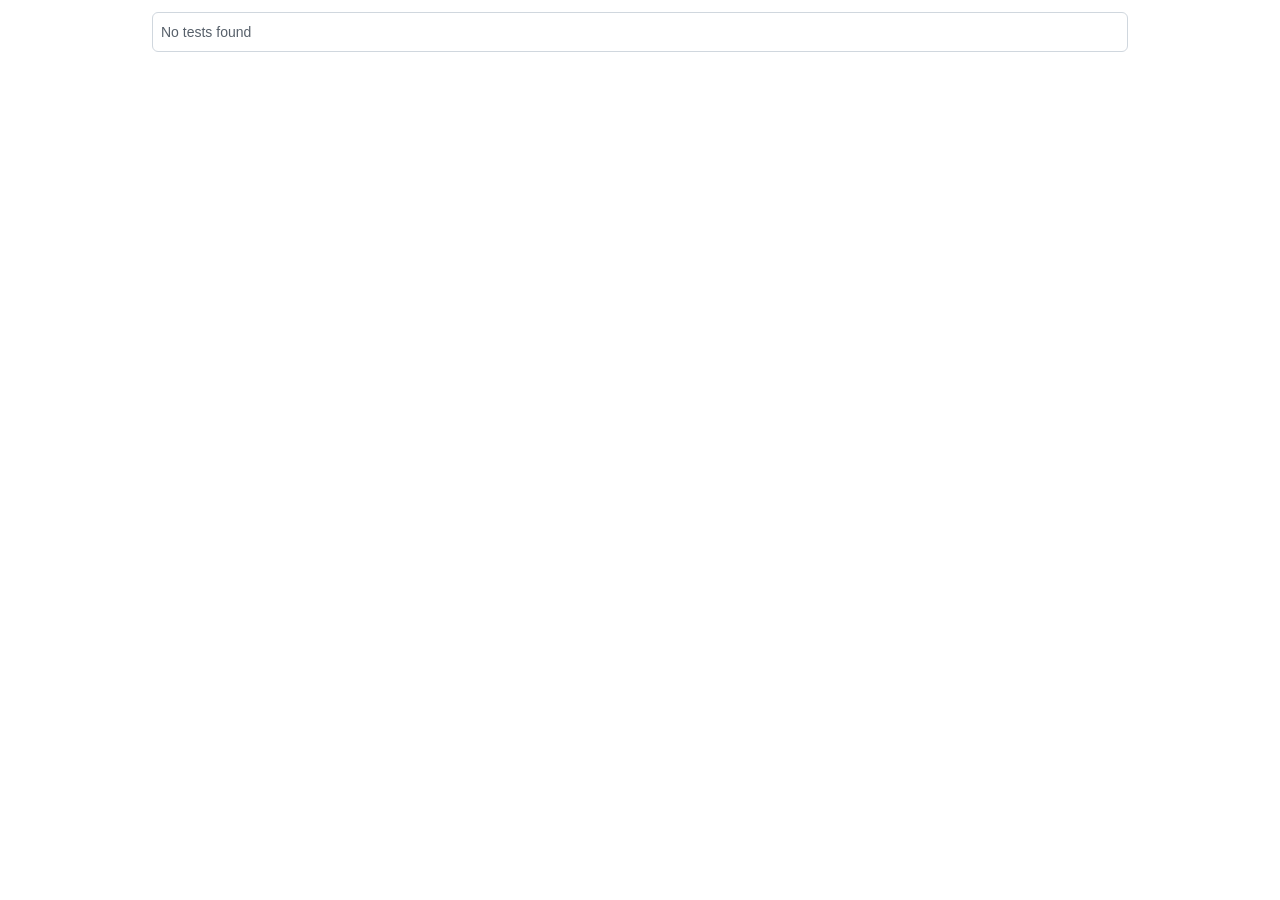
<file: IRA/node_modules/playwright-core/lib/vite/htmlReport/index.html>
<!DOCTYPE html>
<html style='scrollbar-gutter: stable both-edges;'>
  <head>
    <meta charset='UTF-8'>
    <meta name='color-scheme' content='dark light'>
    <meta name='viewport' content='width=device-width, initial-scale=1.0'>
    <title>Playwright Test Report</title>
    <script type="module" crossorigin src="./report.js"></script>
    <link rel="stylesheet" crossorigin href="./report.css">
  </head>
  <body>
    <div id='root'></div>
  </body>
</html>
</file>
<file: IRA/node_modules/playwright-core/lib/vite/htmlReport/report.css>
:root{--color-canvas-default-transparent:#fff0;--color-marketing-icon-primary:#218bff;--color-marketing-icon-secondary:#54aeff;--color-diff-blob-addition-num-text:#24292f;--color-diff-blob-addition-fg:#24292f;--color-diff-blob-addition-num-bg:#ccffd8;--color-diff-blob-addition-line-bg:#e6ffec;--color-diff-blob-addition-word-bg:#abf2bc;--color-diff-blob-deletion-num-text:#24292f;--color-diff-blob-deletion-fg:#24292f;--color-diff-blob-deletion-num-bg:#ffd7d5;--color-diff-blob-deletion-line-bg:#ffebe9;--color-diff-blob-deletion-word-bg:#ff818266;--color-diff-blob-hunk-num-bg:#54aeff66;--color-diff-blob-expander-icon:#57606a;--color-diff-blob-selected-line-highlight-mix-blend-mode:multiply;--color-diffstat-deletion-border:#1b1f2426;--color-diffstat-addition-border:#1b1f2426;--color-diffstat-addition-bg:#2da44e;--color-search-keyword-hl:#fff8c5;--color-prettylights-syntax-comment:#6e7781;--color-prettylights-syntax-constant:#0550ae;--color-prettylights-syntax-entity:#8250df;--color-prettylights-syntax-storage-modifier-import:#24292f;--color-prettylights-syntax-entity-tag:#116329;--color-prettylights-syntax-keyword:#cf222e;--color-prettylights-syntax-string:#0a3069;--color-prettylights-syntax-variable:#953800;--color-prettylights-syntax-brackethighlighter-unmatched:#82071e;--color-prettylights-syntax-invalid-illegal-text:#f6f8fa;--color-prettylights-syntax-invalid-illegal-bg:#82071e;--color-prettylights-syntax-carriage-return-text:#f6f8fa;--color-prettylights-syntax-carriage-return-bg:#cf222e;--color-prettylights-syntax-string-regexp:#116329;--color-prettylights-syntax-markup-list:#3b2300;--color-prettylights-syntax-markup-heading:#0550ae;--color-prettylights-syntax-markup-italic:#24292f;--color-prettylights-syntax-markup-bold:#24292f;--color-prettylights-syntax-markup-deleted-text:#82071e;--color-prettylights-syntax-markup-deleted-bg:#ffebe9;--color-prettylights-syntax-markup-inserted-text:#116329;--color-prettylights-syntax-markup-inserted-bg:#dafbe1;--color-prettylights-syntax-markup-changed-text:#953800;--color-prettylights-syntax-markup-changed-bg:#ffd8b5;--color-prettylights-syntax-markup-ignored-text:#eaeef2;--color-prettylights-syntax-markup-ignored-bg:#0550ae;--color-prettylights-syntax-meta-diff-range:#8250df;--color-prettylights-syntax-brackethighlighter-angle:#57606a;--color-prettylights-syntax-sublimelinter-gutter-mark:#8c959f;--color-prettylights-syntax-constant-other-reference-link:#0a3069;--color-codemirror-text:#24292f;--color-codemirror-bg:#fff;--color-codemirror-gutters-bg:#fff;--color-codemirror-guttermarker-text:#fff;--color-codemirror-guttermarker-subtle-text:#6e7781;--color-codemirror-linenumber-text:#57606a;--color-codemirror-cursor:#24292f;--color-codemirror-selection-bg:#54aeff66;--color-codemirror-activeline-bg:#eaeef280;--color-codemirror-matchingbracket-text:#24292f;--color-codemirror-lines-bg:#fff;--color-codemirror-syntax-comment:#24292f;--color-codemirror-syntax-constant:#0550ae;--color-codemirror-syntax-entity:#8250df;--color-codemirror-syntax-keyword:#cf222e;--color-codemirror-syntax-storage:#cf222e;--color-codemirror-syntax-string:#0a3069;--color-codemirror-syntax-support:#0550ae;--color-codemirror-syntax-variable:#953800;--color-checks-bg:#24292f;--color-checks-run-border-width:0px;--color-checks-container-border-width:0px;--color-checks-text-primary:#f6f8fa;--color-checks-text-secondary:#8c959f;--color-checks-text-link:#54aeff;--color-checks-btn-icon:#afb8c1;--color-checks-btn-hover-icon:#f6f8fa;--color-checks-btn-hover-bg:#ffffff20;--color-checks-input-text:#eaeef2;--color-checks-input-placeholder-text:#8c959f;--color-checks-input-focus-text:#8c959f;--color-checks-input-bg:#32383f;--color-checks-input-shadow:none;--color-checks-donut-error:#fa4549;--color-checks-donut-pending:#bf8700;--color-checks-donut-success:#2da44e;--color-checks-donut-neutral:#afb8c1;--color-checks-dropdown-text:#afb8c1;--color-checks-dropdown-bg:#32383f;--color-checks-dropdown-border:#424a53;--color-checks-dropdown-shadow:#1b1f244d;--color-checks-dropdown-hover-text:#f6f8fa;--color-checks-dropdown-hover-bg:#424a53;--color-checks-dropdown-btn-hover-text:#f6f8fa;--color-checks-dropdown-btn-hover-bg:#32383f;--color-checks-scrollbar-thumb-bg:#57606a;--color-checks-header-label-text:#d0d7de;--color-checks-header-label-open-text:#f6f8fa;--color-checks-header-border:#32383f;--color-checks-header-icon:#8c959f;--color-checks-line-text:#d0d7de;--color-checks-line-num-text:#8c959fbf;--color-checks-line-timestamp-text:#8c959f;--color-checks-line-hover-bg:#32383f;--color-checks-line-selected-bg:#218bff26;--color-checks-line-selected-num-text:#54aeff;--color-checks-line-dt-fm-text:#24292f;--color-checks-line-dt-fm-bg:#9a6700;--color-checks-gate-bg:#7d4e0026;--color-checks-gate-text:#d0d7de;--color-checks-gate-waiting-text:#afb8c1;--color-checks-step-header-open-bg:#32383f;--color-checks-step-error-text:#ff8182;--color-checks-step-warning-text:#d4a72c;--color-checks-logline-text:#8c959f;--color-checks-logline-num-text:#8c959fbf;--color-checks-logline-debug-text:#c297ff;--color-checks-logline-error-text:#d0d7de;--color-checks-logline-error-num-text:#ff8182;--color-checks-logline-error-bg:#a40e2626;--color-checks-logline-warning-text:#d0d7de;--color-checks-logline-warning-num-text:#d4a72c;--color-checks-logline-warning-bg:#7d4e0026;--color-checks-logline-command-text:#54aeff;--color-checks-logline-section-text:#4ac26b;--color-checks-ansi-black:#24292f;--color-checks-ansi-black-bright:#32383f;--color-checks-ansi-white:#d0d7de;--color-checks-ansi-white-bright:#d0d7de;--color-checks-ansi-gray:#8c959f;--color-checks-ansi-red:#ff8182;--color-checks-ansi-red-bright:#ffaba8;--color-checks-ansi-green:#4ac26b;--color-checks-ansi-green-bright:#6fdd8b;--color-checks-ansi-yellow:#d4a72c;--color-checks-ansi-yellow-bright:#eac54f;--color-checks-ansi-blue:#54aeff;--color-checks-ansi-blue-bright:#80ccff;--color-checks-ansi-magenta:#c297ff;--color-checks-ansi-magenta-bright:#d8b9ff;--color-checks-ansi-cyan:#76e3ea;--color-checks-ansi-cyan-bright:#b3f0ff;--color-project-header-bg:#24292f;--color-project-sidebar-bg:#fff;--color-project-gradient-in:#fff;--color-project-gradient-out:#fff0;--color-mktg-success:#249243;--color-mktg-info:#1377ea;--color-mktg-bg-shade-gradient-top:#1b1f2411;--color-mktg-bg-shade-gradient-bottom:#1b1f2400;--color-mktg-btn-bg-top:#617eef;--color-mktg-btn-bg-bottom:#4969ed;--color-mktg-btn-bg-overlay-top:#4968e4;--color-mktg-btn-bg-overlay-bottom:#3355e0;--color-mktg-btn-text:#fff;--color-mktg-btn-primary-bg-top:#34b759;--color-mktg-btn-primary-bg-bottom:#2ea44f;--color-mktg-btn-primary-bg-overlay-top:#279b42;--color-mktg-btn-primary-bg-overlay-bottom:#22863a;--color-mktg-btn-primary-text:#fff;--color-mktg-btn-enterprise-bg-top:#8670ff;--color-mktg-btn-enterprise-bg-bottom:#6f57ff;--color-mktg-btn-enterprise-bg-overlay-top:#7463de;--color-mktg-btn-enterprise-bg-overlay-bottom:#614eda;--color-mktg-btn-enterprise-text:#fff;--color-mktg-btn-outline-text:#4969ed;--color-mktg-btn-outline-border:#4969ed4d;--color-mktg-btn-outline-hover-text:#3355e0;--color-mktg-btn-outline-hover-border:#3355e080;--color-mktg-btn-outline-focus-border:#4969ed;--color-mktg-btn-outline-focus-border-inset:#4969ed80;--color-mktg-btn-dark-text:#fff;--color-mktg-btn-dark-border:#ffffff4d;--color-mktg-btn-dark-hover-text:#fff;--color-mktg-btn-dark-hover-border:#ffffff80;--color-mktg-btn-dark-focus-border:#fff;--color-mktg-btn-dark-focus-border-inset:#ffffff80;--color-avatar-bg:#fff;--color-avatar-border:#1b1f2426;--color-avatar-stack-fade:#afb8c1;--color-avatar-stack-fade-more:#d0d7de;--color-avatar-child-shadow:-2px -2px 0 #fffc;--color-topic-tag-border:#0000;--color-select-menu-backdrop-border:#0000;--color-select-menu-tap-highlight:#afb8c180;--color-select-menu-tap-focus-bg:#b6e3ff;--color-overlay-shadow:0 1px 3px #1b1f241f, 0 8px 24px #424a531f;--color-header-text:#ffffffb3;--color-header-bg:#24292f;--color-header-logo:#fff;--color-header-search-bg:#24292f;--color-header-search-border:#57606a;--color-sidenav-selected-bg:#fff;--color-menu-bg-active:#0000;--color-control-transparent-bg-hover:#818b981a;--color-input-disabled-bg:#afb8c133;--color-timeline-badge-bg:#eaeef2;--color-ansi-black:#24292f;--color-ansi-black-bright:#57606a;--color-ansi-white:#6e7781;--color-ansi-white-bright:#8c959f;--color-ansi-gray:#6e7781;--color-ansi-red:#cf222e;--color-ansi-red-bright:#a40e26;--color-ansi-green:#116329;--color-ansi-green-bright:#1a7f37;--color-ansi-yellow:#4d2d00;--color-ansi-yellow-bright:#633c01;--color-ansi-blue:#0969da;--color-ansi-blue-bright:#218bff;--color-ansi-magenta:#8250df;--color-ansi-magenta-bright:#a475f9;--color-ansi-cyan:#1b7c83;--color-ansi-cyan-bright:#3192aa;--color-btn-text:#24292f;--color-btn-bg:#f6f8fa;--color-btn-border:#1b1f2426;--color-btn-shadow:0 1px 0 #1b1f240a;--color-btn-inset-shadow:inset 0 1px 0 #ffffff40;--color-btn-hover-bg:#f3f4f6;--color-btn-hover-border:#1b1f2426;--color-btn-active-bg:#ebecf0;--color-btn-active-border:#1b1f2426;--color-btn-selected-bg:#eeeff2;--color-btn-focus-bg:#f6f8fa;--color-btn-focus-border:#1b1f2426;--color-btn-focus-shadow:0 0 0 3px #0969da4d;--color-btn-shadow-active:inset 0 .15em .3em #1b1f2426;--color-btn-shadow-input-focus:0 0 0 .2em #0969da4d;--color-btn-counter-bg:#1b1f2414;--color-btn-primary-text:#fff;--color-btn-primary-bg:#2da44e;--color-btn-primary-border:#1b1f2426;--color-btn-primary-shadow:0 1px 0 #1b1f241a;--color-btn-primary-inset-shadow:inset 0 1px 0 #ffffff08;--color-btn-primary-hover-bg:#2c974b;--color-btn-primary-hover-border:#1b1f2426;--color-btn-primary-selected-bg:#298e46;--color-btn-primary-selected-shadow:inset 0 1px 0 #002d1133;--color-btn-primary-disabled-text:#fffc;--color-btn-primary-disabled-bg:#94d3a2;--color-btn-primary-disabled-border:#1b1f2426;--color-btn-primary-focus-bg:#2da44e;--color-btn-primary-focus-border:#1b1f2426;--color-btn-primary-focus-shadow:0 0 0 3px #2da44e66;--color-btn-primary-icon:#fffc;--color-btn-primary-counter-bg:#fff3;--color-btn-outline-text:#0969da;--color-btn-outline-hover-text:#fff;--color-btn-outline-hover-bg:#0969da;--color-btn-outline-hover-border:#1b1f2426;--color-btn-outline-hover-shadow:0 1px 0 #1b1f241a;--color-btn-outline-hover-inset-shadow:inset 0 1px 0 #ffffff08;--color-btn-outline-hover-counter-bg:#fff3;--color-btn-outline-selected-text:#fff;--color-btn-outline-selected-bg:#0965ce;--color-btn-outline-selected-border:#1b1f2426;--color-btn-outline-selected-shadow:inset 0 1px 0 #00215533;--color-btn-outline-disabled-text:#0969da80;--color-btn-outline-disabled-bg:#f6f8fa;--color-btn-outline-disabled-counter-bg:#0969da0d;--color-btn-outline-focus-border:#1b1f2426;--color-btn-outline-focus-shadow:0 0 0 3px #0550ae66;--color-btn-outline-counter-bg:#0969da1a;--color-btn-danger-text:#cf222e;--color-btn-danger-hover-text:#fff;--color-btn-danger-hover-bg:#a40e26;--color-btn-danger-hover-border:#1b1f2426;--color-btn-danger-hover-shadow:0 1px 0 #1b1f241a;--color-btn-danger-hover-inset-shadow:inset 0 1px 0 #ffffff08;--color-btn-danger-hover-counter-bg:#fff3;--color-btn-danger-selected-text:#fff;--color-btn-danger-selected-bg:#c11f2a;--color-btn-danger-selected-border:#1b1f2426;--color-btn-danger-selected-shadow:inset 0 1px 0 #4c001433;--color-btn-danger-disabled-text:#cf222e80;--color-btn-danger-disabled-bg:#f6f8fa;--color-btn-danger-disabled-counter-bg:#cf222e0d;--color-btn-danger-focus-border:#1b1f2426;--color-btn-danger-focus-shadow:0 0 0 3px #a40e2666;--color-btn-danger-counter-bg:#cf222e1a;--color-btn-danger-icon:#cf222e;--color-btn-danger-hover-icon:#fff;--color-underlinenav-icon:#6e7781;--color-underlinenav-border-hover:#afb8c133;--color-fg-default:#24292f;--color-fg-muted:#57606a;--color-fg-subtle:#6e7781;--color-fg-on-emphasis:#fff;--color-canvas-default:#fff;--color-canvas-overlay:#fff;--color-canvas-inset:#f6f8fa;--color-canvas-subtle:#f6f8fa;--color-border-default:#d0d7de;--color-border-muted:#d8dee4;--color-border-subtle:#1b1f2426;--color-shadow-small:0 1px 0 #1b1f240a;--color-shadow-medium:0 3px 6px #8c959f26;--color-shadow-large:0 8px 24px #8c959f33;--color-shadow-extra-large:0 12px 28px #8c959f4d;--color-neutral-emphasis-plus:#24292f;--color-neutral-emphasis:#6e7781;--color-neutral-muted:#afb8c133;--color-neutral-subtle:#eaeef280;--color-accent-fg:#0969da;--color-accent-emphasis:#0969da;--color-accent-muted:#54aeff66;--color-accent-subtle:#ddf4ff;--color-success-fg:#1a7f37;--color-success-emphasis:#2da44e;--color-success-muted:#4ac26b66;--color-success-subtle:#dafbe1;--color-attention-fg:#9a6700;--color-attention-emphasis:#bf8700;--color-attention-muted:#d4a72c66;--color-attention-subtle:#fff8c5;--color-severe-fg:#bc4c00;--color-severe-emphasis:#bc4c00;--color-severe-muted:#fb8f4466;--color-severe-subtle:#fff1e5;--color-danger-fg:#cf222e;--color-danger-emphasis:#cf222e;--color-danger-muted:#ff818266;--color-danger-subtle:#ffebe9;--color-done-fg:#8250df;--color-done-emphasis:#8250df;--color-done-muted:#c297ff66;--color-done-subtle:#fbefff;--color-sponsors-fg:#bf3989;--color-sponsors-emphasis:#bf3989;--color-sponsors-muted:#ff80c866;--color-sponsors-subtle:#ffeff7;--color-primer-canvas-backdrop:#1b1f2480;--color-primer-canvas-sticky:#fffffff2;--color-primer-border-active:#fd8c73;--color-primer-border-contrast:#1b1f241a;--color-primer-shadow-highlight:inset 0 1px 0 #ffffff40;--color-primer-shadow-inset:inset 0 1px 0 #d0d7de33;--color-primer-shadow-focus:0 0 0 3px #0969da4d;--color-scale-black:#1b1f24;--color-scale-white:#fff;--color-scale-gray-0:#f6f8fa;--color-scale-gray-1:#eaeef2;--color-scale-gray-2:#d0d7de;--color-scale-gray-3:#afb8c1;--color-scale-gray-4:#8c959f;--color-scale-gray-5:#6e7781;--color-scale-gray-6:#57606a;--color-scale-gray-7:#424a53;--color-scale-gray-8:#32383f;--color-scale-gray-9:#24292f;--color-scale-blue-0:#ddf4ff;--color-scale-blue-1:#b6e3ff;--color-scale-blue-2:#80ccff;--color-scale-blue-3:#54aeff;--color-scale-blue-4:#218bff;--color-scale-blue-5:#0969da;--color-scale-blue-6:#0550ae;--color-scale-blue-7:#033d8b;--color-scale-blue-8:#0a3069;--color-scale-blue-9:#002155;--color-scale-green-0:#dafbe1;--color-scale-green-1:#aceebb;--color-scale-green-2:#6fdd8b;--color-scale-green-3:#4ac26b;--color-scale-green-4:#2da44e;--color-scale-green-5:#1a7f37;--color-scale-green-6:#116329;--color-scale-green-7:#044f1e;--color-scale-green-8:#003d16;--color-scale-green-9:#002d11;--color-scale-yellow-0:#fff8c5;--color-scale-yellow-1:#fae17d;--color-scale-yellow-2:#eac54f;--color-scale-yellow-3:#d4a72c;--color-scale-yellow-4:#bf8700;--color-scale-yellow-5:#9a6700;--color-scale-yellow-6:#7d4e00;--color-scale-yellow-7:#633c01;--color-scale-yellow-8:#4d2d00;--color-scale-yellow-9:#3b2300;--color-scale-orange-0:#fff1e5;--color-scale-orange-1:#ffd8b5;--color-scale-orange-2:#ffb77c;--color-scale-orange-3:#fb8f44;--color-scale-orange-4:#e16f24;--color-scale-orange-5:#bc4c00;--color-scale-orange-6:#953800;--color-scale-orange-7:#762c00;--color-scale-orange-8:#5c2200;--color-scale-orange-9:#471700;--color-scale-red-0:#ffebe9;--color-scale-red-1:#ffcecb;--color-scale-red-2:#ffaba8;--color-scale-red-3:#ff8182;--color-scale-red-4:#fa4549;--color-scale-red-5:#cf222e;--color-scale-red-6:#a40e26;--color-scale-red-7:#82071e;--color-scale-red-8:#660018;--color-scale-red-9:#4c0014;--color-scale-purple-0:#fbefff;--color-scale-purple-1:#ecd8ff;--color-scale-purple-2:#d8b9ff;--color-scale-purple-3:#c297ff;--color-scale-purple-4:#a475f9;--color-scale-purple-5:#8250df;--color-scale-purple-6:#6639ba;--color-scale-purple-7:#512a97;--color-scale-purple-8:#3e1f79;--color-scale-purple-9:#2e1461;--color-scale-pink-0:#ffeff7;--color-scale-pink-1:#ffd3eb;--color-scale-pink-2:#ffadda;--color-scale-pink-3:#ff80c8;--color-scale-pink-4:#e85aad;--color-scale-pink-5:#bf3989;--color-scale-pink-6:#99286e;--color-scale-pink-7:#772057;--color-scale-pink-8:#611347;--color-scale-pink-9:#4d0336;--color-scale-coral-0:#fff0eb;--color-scale-coral-1:#ffd6cc;--color-scale-coral-2:#ffb4a1;--color-scale-coral-3:#fd8c73;--color-scale-coral-4:#ec6547;--color-scale-coral-5:#c4432b;--color-scale-coral-6:#9e2f1c;--color-scale-coral-7:#801f0f;--color-scale-coral-8:#691105;--color-scale-coral-9:#510901}:root.dark-mode{--lightningcss-light: ;--lightningcss-dark:initial;color-scheme:dark;--color-canvas-default-transparent:#0d111700;--color-marketing-icon-primary:#79c0ff;--color-marketing-icon-secondary:#1f6feb;--color-diff-blob-addition-num-text:#c9d1d9;--color-diff-blob-addition-fg:#c9d1d9;--color-diff-blob-addition-num-bg:#3fb9504d;--color-diff-blob-addition-line-bg:#2ea04326;--color-diff-blob-addition-word-bg:#2ea04366;--color-diff-blob-deletion-num-text:#c9d1d9;--color-diff-blob-deletion-fg:#c9d1d9;--color-diff-blob-deletion-num-bg:#f851494d;--color-diff-blob-deletion-line-bg:#f8514926;--color-diff-blob-deletion-word-bg:#f8514966;--color-diff-blob-hunk-num-bg:#388bfd66;--color-diff-blob-expander-icon:#8b949e;--color-diff-blob-selected-line-highlight-mix-blend-mode:screen;--color-diffstat-deletion-border:#f0f6fc1a;--color-diffstat-addition-border:#f0f6fc1a;--color-diffstat-addition-bg:#3fb950;--color-search-keyword-hl:#d2992266;--color-prettylights-syntax-comment:#8b949e;--color-prettylights-syntax-constant:#79c0ff;--color-prettylights-syntax-entity:#d2a8ff;--color-prettylights-syntax-storage-modifier-import:#c9d1d9;--color-prettylights-syntax-entity-tag:#7ee787;--color-prettylights-syntax-keyword:#ff7b72;--color-prettylights-syntax-string:#a5d6ff;--color-prettylights-syntax-variable:#ffa657;--color-prettylights-syntax-brackethighlighter-unmatched:#f85149;--color-prettylights-syntax-invalid-illegal-text:#f0f6fc;--color-prettylights-syntax-invalid-illegal-bg:#8e1519;--color-prettylights-syntax-carriage-return-text:#f0f6fc;--color-prettylights-syntax-carriage-return-bg:#b62324;--color-prettylights-syntax-string-regexp:#7ee787;--color-prettylights-syntax-markup-list:#f2cc60;--color-prettylights-syntax-markup-heading:#1f6feb;--color-prettylights-syntax-markup-italic:#c9d1d9;--color-prettylights-syntax-markup-bold:#c9d1d9;--color-prettylights-syntax-markup-deleted-text:#ffdcd7;--color-prettylights-syntax-markup-deleted-bg:#67060c;--color-prettylights-syntax-markup-inserted-text:#aff5b4;--color-prettylights-syntax-markup-inserted-bg:#033a16;--color-prettylights-syntax-markup-changed-text:#ffdfb6;--color-prettylights-syntax-markup-changed-bg:#5a1e02;--color-prettylights-syntax-markup-ignored-text:#c9d1d9;--color-prettylights-syntax-markup-ignored-bg:#1158c7;--color-prettylights-syntax-meta-diff-range:#d2a8ff;--color-prettylights-syntax-brackethighlighter-angle:#8b949e;--color-prettylights-syntax-sublimelinter-gutter-mark:#484f58;--color-prettylights-syntax-constant-other-reference-link:#a5d6ff;--color-codemirror-text:#c9d1d9;--color-codemirror-bg:#0d1117;--color-codemirror-gutters-bg:#0d1117;--color-codemirror-guttermarker-text:#0d1117;--color-codemirror-guttermarker-subtle-text:#484f58;--color-codemirror-linenumber-text:#8b949e;--color-codemirror-cursor:#c9d1d9;--color-codemirror-selection-bg:#388bfd66;--color-codemirror-activeline-bg:#6e76811a;--color-codemirror-matchingbracket-text:#c9d1d9;--color-codemirror-lines-bg:#0d1117;--color-codemirror-syntax-comment:#8b949e;--color-codemirror-syntax-constant:#79c0ff;--color-codemirror-syntax-entity:#d2a8ff;--color-codemirror-syntax-keyword:#ff7b72;--color-codemirror-syntax-storage:#ff7b72;--color-codemirror-syntax-string:#a5d6ff;--color-codemirror-syntax-support:#79c0ff;--color-codemirror-syntax-variable:#ffa657;--color-checks-bg:#010409;--color-checks-run-border-width:1px;--color-checks-container-border-width:1px;--color-checks-text-primary:#c9d1d9;--color-checks-text-secondary:#8b949e;--color-checks-text-link:#58a6ff;--color-checks-btn-icon:#8b949e;--color-checks-btn-hover-icon:#c9d1d9;--color-checks-btn-hover-bg:#6e76811a;--color-checks-input-text:#8b949e;--color-checks-input-placeholder-text:#484f58;--color-checks-input-focus-text:#c9d1d9;--color-checks-input-bg:#161b22;--color-checks-input-shadow:none;--color-checks-donut-error:#f85149;--color-checks-donut-pending:#d29922;--color-checks-donut-success:#2ea043;--color-checks-donut-neutral:#8b949e;--color-checks-dropdown-text:#c9d1d9;--color-checks-dropdown-bg:#161b22;--color-checks-dropdown-border:#30363d;--color-checks-dropdown-shadow:#0104094d;--color-checks-dropdown-hover-text:#c9d1d9;--color-checks-dropdown-hover-bg:#6e76811a;--color-checks-dropdown-btn-hover-text:#c9d1d9;--color-checks-dropdown-btn-hover-bg:#6e76811a;--color-checks-scrollbar-thumb-bg:#6e768166;--color-checks-header-label-text:#8b949e;--color-checks-header-label-open-text:#c9d1d9;--color-checks-header-border:#21262d;--color-checks-header-icon:#8b949e;--color-checks-line-text:#8b949e;--color-checks-line-num-text:#484f58;--color-checks-line-timestamp-text:#484f58;--color-checks-line-hover-bg:#6e76811a;--color-checks-line-selected-bg:#388bfd26;--color-checks-line-selected-num-text:#58a6ff;--color-checks-line-dt-fm-text:#f0f6fc;--color-checks-line-dt-fm-bg:#9e6a03;--color-checks-gate-bg:#bb800926;--color-checks-gate-text:#8b949e;--color-checks-gate-waiting-text:#d29922;--color-checks-step-header-open-bg:#161b22;--color-checks-step-error-text:#f85149;--color-checks-step-warning-text:#d29922;--color-checks-logline-text:#8b949e;--color-checks-logline-num-text:#484f58;--color-checks-logline-debug-text:#a371f7;--color-checks-logline-error-text:#8b949e;--color-checks-logline-error-num-text:#484f58;--color-checks-logline-error-bg:#f8514926;--color-checks-logline-warning-text:#8b949e;--color-checks-logline-warning-num-text:#d29922;--color-checks-logline-warning-bg:#bb800926;--color-checks-logline-command-text:#58a6ff;--color-checks-logline-section-text:#3fb950;--color-checks-ansi-black:#0d1117;--color-checks-ansi-black-bright:#161b22;--color-checks-ansi-white:#b1bac4;--color-checks-ansi-white-bright:#b1bac4;--color-checks-ansi-gray:#6e7681;--color-checks-ansi-red:#ff7b72;--color-checks-ansi-red-bright:#ffa198;--color-checks-ansi-green:#3fb950;--color-checks-ansi-green-bright:#56d364;--color-checks-ansi-yellow:#d29922;--color-checks-ansi-yellow-bright:#e3b341;--color-checks-ansi-blue:#58a6ff;--color-checks-ansi-blue-bright:#79c0ff;--color-checks-ansi-magenta:#bc8cff;--color-checks-ansi-magenta-bright:#d2a8ff;--color-checks-ansi-cyan:#76e3ea;--color-checks-ansi-cyan-bright:#b3f0ff;--color-project-header-bg:#0d1117;--color-project-sidebar-bg:#161b22;--color-project-gradient-in:#161b22;--color-project-gradient-out:#161b2200;--color-mktg-success:#29933d;--color-mktg-info:#2a7bf3;--color-mktg-bg-shade-gradient-top:#01040911;--color-mktg-bg-shade-gradient-bottom:#01040900;--color-mktg-btn-bg-top:#617eef;--color-mktg-btn-bg-bottom:#4969ed;--color-mktg-btn-bg-overlay-top:#4968e4;--color-mktg-btn-bg-overlay-bottom:#3355e0;--color-mktg-btn-text:#f0f6fc;--color-mktg-btn-primary-bg-top:#34b759;--color-mktg-btn-primary-bg-bottom:#2ea44f;--color-mktg-btn-primary-bg-overlay-top:#279b42;--color-mktg-btn-primary-bg-overlay-bottom:#22863a;--color-mktg-btn-primary-text:#f0f6fc;--color-mktg-btn-enterprise-bg-top:#8670ff;--color-mktg-btn-enterprise-bg-bottom:#6f57ff;--color-mktg-btn-enterprise-bg-overlay-top:#7463de;--color-mktg-btn-enterprise-bg-overlay-bottom:#614eda;--color-mktg-btn-enterprise-text:#f0f6fc;--color-mktg-btn-outline-text:#f0f6fc;--color-mktg-btn-outline-border:#f0f6fc4d;--color-mktg-btn-outline-hover-text:#f0f6fc;--color-mktg-btn-outline-hover-border:#f0f6fc80;--color-mktg-btn-outline-focus-border:#f0f6fc;--color-mktg-btn-outline-focus-border-inset:#f0f6fc80;--color-mktg-btn-dark-text:#f0f6fc;--color-mktg-btn-dark-border:#f0f6fc4d;--color-mktg-btn-dark-hover-text:#f0f6fc;--color-mktg-btn-dark-hover-border:#f0f6fc80;--color-mktg-btn-dark-focus-border:#f0f6fc;--color-mktg-btn-dark-focus-border-inset:#f0f6fc80;--color-avatar-bg:#f0f6fc1a;--color-avatar-border:#f0f6fc1a;--color-avatar-stack-fade:#30363d;--color-avatar-stack-fade-more:#21262d;--color-avatar-child-shadow:-2px -2px 0 #0d1117;--color-topic-tag-border:#0000;--color-select-menu-backdrop-border:#484f58;--color-select-menu-tap-highlight:#30363d80;--color-select-menu-tap-focus-bg:#0c2d6b;--color-overlay-shadow:0 0 0 1px #30363d, 0 16px 32px #010409d9;--color-header-text:#f0f6fcb3;--color-header-bg:#161b22;--color-header-logo:#f0f6fc;--color-header-search-bg:#0d1117;--color-header-search-border:#30363d;--color-sidenav-selected-bg:#21262d;--color-menu-bg-active:#161b22;--color-control-transparent-bg-hover:#656c7633;--color-input-disabled-bg:#6e768100;--color-timeline-badge-bg:#21262d;--color-ansi-black:#484f58;--color-ansi-black-bright:#6e7681;--color-ansi-white:#b1bac4;--color-ansi-white-bright:#f0f6fc;--color-ansi-gray:#6e7681;--color-ansi-red:#ff7b72;--color-ansi-red-bright:#ffa198;--color-ansi-green:#3fb950;--color-ansi-green-bright:#56d364;--color-ansi-yellow:#d29922;--color-ansi-yellow-bright:#e3b341;--color-ansi-blue:#58a6ff;--color-ansi-blue-bright:#79c0ff;--color-ansi-magenta:#bc8cff;--color-ansi-magenta-bright:#d2a8ff;--color-ansi-cyan:#39c5cf;--color-ansi-cyan-bright:#56d4dd;--color-btn-text:#c9d1d9;--color-btn-bg:#21262d;--color-btn-border:#f0f6fc1a;--color-btn-shadow:0 0 transparent;--color-btn-inset-shadow:0 0 transparent;--color-btn-hover-bg:#30363d;--color-btn-hover-border:#8b949e;--color-btn-active-bg:#282e33;--color-btn-active-border:#6e7681;--color-btn-selected-bg:#161b22;--color-btn-focus-bg:#21262d;--color-btn-focus-border:#8b949e;--color-btn-focus-shadow:0 0 0 3px #8b949e4d;--color-btn-shadow-active:inset 0 .15em .3em #01040926;--color-btn-shadow-input-focus:0 0 0 .2em #1f6feb4d;--color-btn-counter-bg:#30363d;--color-btn-primary-text:#fff;--color-btn-primary-bg:#238636;--color-btn-primary-border:#f0f6fc1a;--color-btn-primary-shadow:0 0 transparent;--color-btn-primary-inset-shadow:0 0 transparent;--color-btn-primary-hover-bg:#2ea043;--color-btn-primary-hover-border:#f0f6fc1a;--color-btn-primary-selected-bg:#238636;--color-btn-primary-selected-shadow:0 0 transparent;--color-btn-primary-disabled-text:#f0f6fc80;--color-btn-primary-disabled-bg:#23863699;--color-btn-primary-disabled-border:#f0f6fc1a;--color-btn-primary-focus-bg:#238636;--color-btn-primary-focus-border:#f0f6fc1a;--color-btn-primary-focus-shadow:0 0 0 3px #2ea44f66;--color-btn-primary-icon:#f0f6fc;--color-btn-primary-counter-bg:#f0f6fc33;--color-btn-outline-text:#58a6ff;--color-btn-outline-hover-text:#58a6ff;--color-btn-outline-hover-bg:#30363d;--color-btn-outline-hover-border:#f0f6fc1a;--color-btn-outline-hover-shadow:0 1px 0 #0104091a;--color-btn-outline-hover-inset-shadow:inset 0 1px 0 #f0f6fc08;--color-btn-outline-hover-counter-bg:#f0f6fc33;--color-btn-outline-selected-text:#f0f6fc;--color-btn-outline-selected-bg:#0d419d;--color-btn-outline-selected-border:#f0f6fc1a;--color-btn-outline-selected-shadow:0 0 transparent;--color-btn-outline-disabled-text:#58a6ff80;--color-btn-outline-disabled-bg:#0d1117;--color-btn-outline-disabled-counter-bg:#1f6feb0d;--color-btn-outline-focus-border:#f0f6fc1a;--color-btn-outline-focus-shadow:0 0 0 3px #1158c766;--color-btn-outline-counter-bg:#1f6feb1a;--color-btn-danger-text:#f85149;--color-btn-danger-hover-text:#f0f6fc;--color-btn-danger-hover-bg:#da3633;--color-btn-danger-hover-border:#f85149;--color-btn-danger-hover-shadow:0 0 transparent;--color-btn-danger-hover-inset-shadow:0 0 transparent;--color-btn-danger-hover-icon:#f0f6fc;--color-btn-danger-hover-counter-bg:#fff3;--color-btn-danger-selected-text:#fff;--color-btn-danger-selected-bg:#b62324;--color-btn-danger-selected-border:#ff7b72;--color-btn-danger-selected-shadow:0 0 transparent;--color-btn-danger-disabled-text:#f8514980;--color-btn-danger-disabled-bg:#0d1117;--color-btn-danger-disabled-counter-bg:#da36330d;--color-btn-danger-focus-border:#f85149;--color-btn-danger-focus-shadow:0 0 0 3px #f8514966;--color-btn-danger-counter-bg:#da36331a;--color-btn-danger-icon:#f85149;--color-underlinenav-icon:#484f58;--color-underlinenav-border-hover:#6e768166;--color-fg-default:#c9d1d9;--color-fg-muted:#8b949e;--color-fg-subtle:#484f58;--color-fg-on-emphasis:#f0f6fc;--color-canvas-default:#0d1117;--color-canvas-overlay:#161b22;--color-canvas-inset:#010409;--color-canvas-subtle:#161b22;--color-border-default:#30363d;--color-border-muted:#21262d;--color-border-subtle:#f0f6fc1a;--color-shadow-small:0 0 transparent;--color-shadow-medium:0 3px 6px #010409;--color-shadow-large:0 8px 24px #010409;--color-shadow-extra-large:0 12px 48px #010409;--color-neutral-emphasis-plus:#6e7681;--color-neutral-emphasis:#6e7681;--color-neutral-muted:#6e768166;--color-neutral-subtle:#6e76811a;--color-accent-fg:#58a6ff;--color-accent-emphasis:#1f6feb;--color-accent-muted:#388bfd66;--color-accent-subtle:#388bfd26;--color-success-fg:#3fb950;--color-success-emphasis:#238636;--color-success-muted:#2ea04366;--color-success-subtle:#2ea04326;--color-attention-fg:#d29922;--color-attention-emphasis:#9e6a03;--color-attention-muted:#bb800966;--color-attention-subtle:#bb800926;--color-severe-fg:#db6d28;--color-severe-emphasis:#bd561d;--color-severe-muted:#db6d2866;--color-severe-subtle:#db6d2826;--color-danger-fg:#f85149;--color-danger-emphasis:#da3633;--color-danger-muted:#f8514966;--color-danger-subtle:#f8514926;--color-done-fg:#a371f7;--color-done-emphasis:#8957e5;--color-done-muted:#a371f766;--color-done-subtle:#a371f726;--color-sponsors-fg:#db61a2;--color-sponsors-emphasis:#bf4b8a;--color-sponsors-muted:#db61a266;--color-sponsors-subtle:#db61a226;--color-primer-canvas-backdrop:#010409cc;--color-primer-canvas-sticky:#0d1117f2;--color-primer-border-active:#f78166;--color-primer-border-contrast:#f0f6fc33;--color-primer-shadow-highlight:0 0 transparent;--color-primer-shadow-inset:0 0 transparent;--color-primer-shadow-focus:0 0 0 3px #0c2d6b;--color-scale-black:#010409;--color-scale-white:#f0f6fc;--color-scale-gray-0:#f0f6fc;--color-scale-gray-1:#c9d1d9;--color-scale-gray-2:#b1bac4;--color-scale-gray-3:#8b949e;--color-scale-gray-4:#6e7681;--color-scale-gray-5:#484f58;--color-scale-gray-6:#30363d;--color-scale-gray-7:#21262d;--color-scale-gray-8:#161b22;--color-scale-gray-9:#0d1117;--color-scale-blue-0:#cae8ff;--color-scale-blue-1:#a5d6ff;--color-scale-blue-2:#79c0ff;--color-scale-blue-3:#58a6ff;--color-scale-blue-4:#388bfd;--color-scale-blue-5:#1f6feb;--color-scale-blue-6:#1158c7;--color-scale-blue-7:#0d419d;--color-scale-blue-8:#0c2d6b;--color-scale-blue-9:#051d4d;--color-scale-green-0:#aff5b4;--color-scale-green-1:#7ee787;--color-scale-green-2:#56d364;--color-scale-green-3:#3fb950;--color-scale-green-4:#2ea043;--color-scale-green-5:#238636;--color-scale-green-6:#196c2e;--color-scale-green-7:#0f5323;--color-scale-green-8:#033a16;--color-scale-green-9:#04260f;--color-scale-yellow-0:#f8e3a1;--color-scale-yellow-1:#f2cc60;--color-scale-yellow-2:#e3b341;--color-scale-yellow-3:#d29922;--color-scale-yellow-4:#bb8009;--color-scale-yellow-5:#9e6a03;--color-scale-yellow-6:#845306;--color-scale-yellow-7:#693e00;--color-scale-yellow-8:#4b2900;--color-scale-yellow-9:#341a00;--color-scale-orange-0:#ffdfb6;--color-scale-orange-1:#ffc680;--color-scale-orange-2:#ffa657;--color-scale-orange-3:#f0883e;--color-scale-orange-4:#db6d28;--color-scale-orange-5:#bd561d;--color-scale-orange-6:#9b4215;--color-scale-orange-7:#762d0a;--color-scale-orange-8:#5a1e02;--color-scale-orange-9:#3d1300;--color-scale-red-0:#ffdcd7;--color-scale-red-1:#ffc1ba;--color-scale-red-2:#ffa198;--color-scale-red-3:#ff7b72;--color-scale-red-4:#f85149;--color-scale-red-5:#da3633;--color-scale-red-6:#b62324;--color-scale-red-7:#8e1519;--color-scale-red-8:#67060c;--color-scale-red-9:#490202;--color-scale-purple-0:#eddeff;--color-scale-purple-1:#e2c5ff;--color-scale-purple-2:#d2a8ff;--color-scale-purple-3:#bc8cff;--color-scale-purple-4:#a371f7;--color-scale-purple-5:#8957e5;--color-scale-purple-6:#6e40c9;--color-scale-purple-7:#553098;--color-scale-purple-8:#3c1e70;--color-scale-purple-9:#271052;--color-scale-pink-0:#ffdaec;--color-scale-pink-1:#ffbedd;--color-scale-pink-2:#ff9bce;--color-scale-pink-3:#f778ba;--color-scale-pink-4:#db61a2;--color-scale-pink-5:#bf4b8a;--color-scale-pink-6:#9e3670;--color-scale-pink-7:#7d2457;--color-scale-pink-8:#5e103e;--color-scale-pink-9:#42062a;--color-scale-coral-0:#ffddd2;--color-scale-coral-1:#ffc2b2;--color-scale-coral-2:#ffa28b;--color-scale-coral-3:#f78166;--color-scale-coral-4:#ea6045;--color-scale-coral-5:#cf462d;--color-scale-coral-6:#ac3220;--color-scale-coral-7:#872012;--color-scale-coral-8:#640d04;--color-scale-coral-9:#460701}:root{--box-shadow:#0002 0px 1.6px 3.6px 0px, #0000001c 0px .3px .9px 0px;--box-shadow-thick:#0000001a 0px 1.8px 1.9px, #00000026 0px 6.1px 6.3px, #0000001a 0px -2px 4px, #00000026 0px -6.1px 12px, #00000040 0px 6px 12px}*{box-sizing:border-box;min-width:0;min-height:0}svg{fill:currentColor}.vbox{flex-direction:column;flex:auto;display:flex;position:relative}.hbox{flex:auto;display:flex;position:relative}.hidden{visibility:hidden}.d-flex{display:flex!important}.d-inline{display:inline!important}.m-1{margin:4px}.m-2{margin:8px}.m-3{margin:16px}.m-4{margin:24px}.m-5{margin:32px}.mx-1{margin:0 4px}.mx-2{margin:0 8px}.mx-3{margin:0 16px}.mx-4{margin:0 24px}.mx-5{margin:0 32px}.my-1{margin:4px 0}.my-2{margin:8px 0}.my-3{margin:16px 0}.my-4{margin:24px 0}.my-5{margin:32px 0}.mt-1{margin-top:4px}.mt-2{margin-top:8px}.mt-3{margin-top:16px}.mt-4{margin-top:24px}.mt-5{margin-top:32px}.mr-1{margin-right:4px}.mr-2{margin-right:8px}.mr-3{margin-right:16px}.mr-4{margin-right:24px}.mr-5{margin-right:32px}.mb-1{margin-bottom:4px}.mb-2{margin-bottom:8px}.mb-3{margin-bottom:16px}.mb-4{margin-bottom:24px}.mb-5{margin-bottom:32px}.ml-1{margin-left:4px}.ml-2{margin-left:8px}.ml-3{margin-left:16px}.ml-4{margin-left:24px}.ml-5{margin-left:32px}.p-1{padding:4px}.p-2{padding:8px}.p-3{padding:16px}.p-4{padding:24px}.p-5{padding:32px}.px-1{padding:0 4px}.px-2{padding:0 8px}.px-3{padding:0 16px}.px-4{padding:0 24px}.px-5{padding:0 32px}.py-1{padding:4px 0}.py-2{padding:8px 0}.py-3{padding:16px 0}.py-4{padding:24px 0}.py-5{padding:32px 0}.pt-1{padding-top:4px}.pt-2{padding-top:8px}.pt-3{padding-top:16px}.pt-4{padding-top:24px}.pt-5{padding-top:32px}.pr-1{padding-right:4px}.pr-2{padding-right:8px}.pr-3{padding-right:16px}.pr-4{padding-right:24px}.pr-5{padding-right:32px}.pb-1{padding-bottom:4px}.pb-2{padding-bottom:8px}.pb-3{padding-bottom:16px}.pb-4{padding-bottom:24px}.pb-5{padding-bottom:32px}.pl-1{padding-left:4px}.pl-2{padding-left:8px}.pl-3{padding-left:16px}.pl-4{padding-left:24px}.pl-5{padding-left:32px}.no-wrap{white-space:nowrap!important}.float-left{float:left!important}article,aside,details,figcaption,figure,footer,header,main,menu,nav,section{display:block}.form-control,.form-select{color:var(--color-fg-default);vertical-align:middle;background-color:var(--color-canvas-default);border:1px solid var(--color-border-default);box-shadow:var(--color-primer-shadow-inset);background-position:right 8px center;background-repeat:no-repeat;border-radius:6px;outline:none;padding:5px 12px;font-size:14px;line-height:20px}.input-contrast{background-color:var(--color-canvas-inset)}.subnav-search{flex:auto;display:flex;position:relative}.subnav-search-input{color:var(--color-fg-muted);flex:auto;padding-left:32px}.subnav-search-icon{color:var(--color-fg-muted);text-align:center;pointer-events:none;display:block;position:absolute;top:9px;left:8px}.subnav-search-context+.subnav-search{margin-left:-1px}.subnav-item{float:left;color:var(--color-fg-default);border:1px solid var(--color-border-default);-webkit-user-select:none;user-select:none;flex:none;padding:5px 8px;font-weight:500;line-height:20px;position:relative}.subnav-item:hover{background-color:var(--color-canvas-subtle)}.subnav-item[aria-selected=true]{background:var(--color-control-transparent-bg-hover)}.subnav-item:first-child{border-top-left-radius:6px;border-bottom-left-radius:6px}.subnav-item:last-child{border-top-right-radius:6px;border-bottom-right-radius:6px}.subnav-item+.subnav-item{margin-left:-1px}.subnav-item .octicon,.subnav-item-label{margin-right:8px}.counter{min-width:20px;color:var(--color-fg-default);text-align:center;background-color:var(--color-neutral-muted);border:1px solid #0000;border-radius:2em;padding:0 6px;font-size:12px;font-weight:500;line-height:18px;display:inline-block}.color-icon-success{color:var(--color-success-fg)!important}.color-text-danger{color:var(--color-danger-fg)!important}.color-text-warning{color:var(--color-checks-step-warning-text)!important}.color-fg-muted{color:var(--color-fg-muted)!important}.octicon{vertical-align:text-bottom;fill:currentColor;flex:none;margin-right:7px;display:inline-block;overflow:visible!important}.button{border:1px solid var(--color-btn-border);height:24px;color:var(--color-btn-text);background:var(--color-btn-bg);cursor:pointer;border-radius:4px;outline:none;flex:none;justify-content:center;align-items:center;padding:4px;display:inline-flex}.button:not(:disabled):hover{border-color:var(--color-btn-hover-border);background-color:var(--color-btn-hover-bg)}input[type=checkbox]{outline:var(--color-focus-border);height:24px}dialog{background-color:var(--color-canvas-subtle);border:1px solid var(--color-border-default);border-radius:6px;padding:6px}.subnav-item .octicon.octicon-settings{margin-right:0}.subnav-item .octicon.octicon-clock{margin-right:0;color:var(--color-fg-default)!important}@media only screen and (width<=600px){.subnav-item,.form-control{border-radius:0!important}.subnav-item{border:none}.subnav-search-input{border-left:0;border-right:0}}.header-view-status-container{float:right}.header-view{padding:12px 8px 0}.header-view div{flex-wrap:wrap;flex-shrink:0}.header-superheader{color:var(--color-fg-muted)}.header-title{flex:none;font-size:32px;font-weight:400;line-height:1.25}.header-setting-theme{margin-left:22px;display:grid}@media only screen and (width<=600px){.header-view{padding:0}.header-view div{flex-shrink:1}.header-view-status-container{float:none;overflow:hidden;margin:0 0 10px!important}.header-view-status-container .subnav-search-input{border-left:none;border-right:none}.header-title,.header-superheader{margin:0 8px}}.copy-icon{width:24px;height:24px;color:var(--color-fg-muted);cursor:pointer;background:0 0;border:none;border-radius:4px;outline:none;flex:none;justify-content:center;align-items:center;padding:4px;display:inline-flex}.copy-icon svg{margin:0}.copy-icon:not(:disabled):hover{background-color:var(--color-border-default)}.copy-button-container{visibility:hidden;vertical-align:bottom;margin-left:8px;display:inline-flex}.copy-value-container:hover .copy-button-container{visibility:visible}.attachment-body{white-space:pre-wrap;background-color:var(--color-canvas-subtle);margin-left:24px;padding:8px;font-family:monospace;line-height:normal;position:relative}.attachment-body .copy-icon{position:absolute;top:5px;right:5px}.attachment-flash{animation:2s attachmentflash-bg}@keyframes attachmentflash-bg{0%{background:var(--color-attention-subtle)}to{background:0 0}}.link-badge{-webkit-user-select:none;user-select:none;background-color:#0000;border-color:#0000;flex:none}.link-badge-dim span{color:var(--color-fg-muted)}.link-badge:hover{cursor:pointer}.link-badge svg{fill:var(--color-fg-default)}.link-badge-dim svg,.link-badge-dim:hover svg{fill:var(--color-fg-muted)}.fullwidth-link{text-align:left;width:100%}.fullwidth-link:hover{background-color:var(--color-canvas-subtle)}.trace-link{margin-right:3px}.trace-link-separator{color:var(--color-fg-muted);-webkit-user-select:none;user-select:none}.expandable-summary{cursor:pointer;white-space:nowrap;padding-left:4px;list-style:none}.label{background-color:var(--color-scale-gray-4);color:#fff;cursor:pointer;border:1px solid #0000;border-radius:2em;flex:none;margin:0 10px;padding:0 8px;font-size:12px;font-weight:600;line-height:18px;display:inline-block}.label-anchor{color:var(--color-fg-default);text-decoration:none}:root.light-mode .label-color-0{background-color:var(--color-scale-blue-0);color:var(--color-scale-blue-6);border:1px solid var(--color-scale-blue-4)}:root.light-mode .label-color-1{background-color:var(--color-scale-yellow-0);color:var(--color-scale-yellow-6);border:1px solid var(--color-scale-yellow-4)}:root.light-mode .label-color-2{background-color:var(--color-scale-purple-0);color:var(--color-scale-purple-6);border:1px solid var(--color-scale-purple-4)}:root.light-mode .label-color-3{background-color:var(--color-scale-pink-0);color:var(--color-scale-pink-6);border:1px solid var(--color-scale-pink-4)}:root.light-mode .label-color-4{background-color:var(--color-scale-coral-0);color:var(--color-scale-coral-6);border:1px solid var(--color-scale-coral-4)}:root.light-mode .label-color-5{background-color:var(--color-scale-orange-0);color:var(--color-scale-orange-6);border:1px solid var(--color-scale-orange-4)}:root.dark-mode .label-color-0{background-color:var(--color-scale-blue-9);color:var(--color-scale-blue-2);border:1px solid var(--color-scale-blue-4)}:root.dark-mode .label-color-1{background-color:var(--color-scale-yellow-9);color:var(--color-scale-yellow-2);border:1px solid var(--color-scale-yellow-4)}:root.dark-mode .label-color-2{background-color:var(--color-scale-purple-9);color:var(--color-scale-purple-2);border:1px solid var(--color-scale-purple-4)}:root.dark-mode .label-color-3{background-color:var(--color-scale-pink-9);color:var(--color-scale-pink-2);border:1px solid var(--color-scale-pink-4)}:root.dark-mode .label-color-4{background-color:var(--color-scale-coral-9);color:var(--color-scale-coral-2);border:1px solid var(--color-scale-coral-4)}:root.dark-mode .label-color-5{background-color:var(--color-scale-orange-9);color:var(--color-scale-orange-2);border:1px solid var(--color-scale-orange-4)}.label-row .label{margin:0}.label-row .label:not(:first-child){margin-left:6px}html,body{overscroll-behavior-x:none;width:100%;height:100%;margin:0;padding:0}body{width:100%;max-width:1024px;margin:0 auto;overflow:auto}.test-file-test:not(:first-child){border-top:1px solid var(--color-border-default)}@media only screen and (width<=600px){.htmlreport{padding:0!important}}.tabbed-pane{flex:auto;display:flex;overflow:hidden}.tabbed-pane-tab-strip{z-index:2;width:100%;color:var(--color-fg-default);flex:none;align-items:center;min-width:70px;height:48px;padding-right:10px;font-size:14px;line-height:32px;display:flex;box-shadow:inset 0 -1px 0 var(--color-border-muted)!important}.tabbed-pane-tab-strip:focus{outline:none}.tabbed-pane-tab-element{cursor:pointer;-webkit-user-select:none;user-select:none;color:inherit;font:inherit;background:0 0;border:none;border-bottom:2px solid #0000;outline:none;flex:none;justify-content:center;align-items:center;height:100%;margin-right:4px;padding:4px 8px 0;display:flex}.tabbed-pane-tab-element:focus-visible{outline:1px solid var(--color-accent-fg);outline-offset:-1px}.tabbed-pane-tab-label{white-space:pre;text-overflow:ellipsis;border-radius:6px;max-width:250px;height:30px;padding:0 8px;display:inline-block;overflow:hidden}.tabbed-pane-tab-label:hover{background-color:var(--color-control-transparent-bg-hover)}.tabbed-pane-tab-element.selected{-webkit-text-stroke:.5px currentColor;border-bottom-color:#666}.chip-header{border:1px solid var(--color-border-default);background-color:var(--color-canvas-subtle);white-space:nowrap;text-overflow:ellipsis;-webkit-user-select:none;user-select:none;border-bottom:none;border-top-left-radius:6px;border-top-right-radius:6px;margin-top:12px;padding:0 8px;font-weight:600;line-height:38px;overflow:hidden}.chip-header-allow-selection{-webkit-user-select:text;user-select:text}.chip-header.expanded-false{border:1px solid var(--color-border-default);border-radius:6px}.chip-header.expanded-false,.chip-header.expanded-true{cursor:pointer}.chip-body{border:1px solid var(--color-border-default);border-bottom-right-radius:6px;border-bottom-left-radius:6px;margin-bottom:12px;padding:16px;overflow:hidden}.chip-body-no-insets{padding:0}.chip-footer{border-top:1px solid var(--color-border-default)}@media only screen and (width<=600px){.chip-header{border-left:none;border-right:none;border-radius:0}.chip-body{border-left:none;border-right:none;border-radius:0;padding:8px}.chip-body-no-insets{padding:0}}.test-case-column{border-radius:6px;margin-bottom:24px}.test-case-column .tab-element.selected{border-bottom-color:var(--color-primer-border-active);font-weight:600}.test-case-column .tab-element{color:var(--color-fg-default);border:none;border-bottom:2px solid #0000}.test-case-column .tab-element:hover{color:var(--color-fg-default)}.test-case-location,.test-case-duration{flex:none;align-items:center;padding:0 8px 8px}.selected .test-case-run-duration{-webkit-text-stroke:0}.test-case-run-duration{color:var(--color-fg-muted);padding-left:8px}.header-view .test-case-path{flex:0 auto;align-items:center;padding-right:8px}.test-case-annotation{white-space:pre-wrap;flex:none;align-items:center;padding:0 8px;line-height:24px}@media only screen and (width<=600px){.test-case-column{border-radius:0!important;margin:0!important}}.tree-item{flex-direction:column;min-width:0;line-height:38px;display:flex;overflow:hidden}.tree-item-title{cursor:pointer;text-overflow:ellipsis;align-items:center;min-width:0;display:flex;overflow:hidden}.tree-item-body{min-height:18px}.yellow-flash{animation:2s yellowflash-bg}@keyframes yellowflash-bg{0%{background:var(--color-attention-subtle)}to{background:0 0}}:root{--vscode-font-family:system-ui, "Ubuntu", "Droid Sans", sans-serif;--vscode-font-weight:normal;--vscode-font-size:13px;--vscode-editor-font-family:"Droid Sans Mono", "monospace", monospace;--vscode-editor-font-weight:normal;--vscode-editor-font-size:14px;--vscode-foreground:#616161;--vscode-disabledForeground:#61616180;--vscode-errorForeground:#a1260d;--vscode-descriptionForeground:#717171;--vscode-icon-foreground:#424242;--vscode-focusBorder:#0090f1;--vscode-textSeparator-foreground:#0000002e;--vscode-textLink-foreground:#006ab1;--vscode-textLink-activeForeground:#006ab1;--vscode-textPreformat-foreground:#a31515;--vscode-textBlockQuote-background:#7f7f7f1a;--vscode-textBlockQuote-border:#007acc80;--vscode-textCodeBlock-background:#dcdcdc66;--vscode-widget-shadow:#00000029;--vscode-input-background:#fff;--vscode-input-foreground:#616161;--vscode-inputOption-activeBorder:#007acc;--vscode-inputOption-hoverBackground:#b8b8b84f;--vscode-inputOption-activeBackground:#0090f133;--vscode-inputOption-activeForeground:#000;--vscode-input-placeholderForeground:#767676;--vscode-inputValidation-infoBackground:#d6ecf2;--vscode-inputValidation-infoBorder:#007acc;--vscode-inputValidation-warningBackground:#f6f5d2;--vscode-inputValidation-warningBorder:#b89500;--vscode-inputValidation-errorBackground:#f2dede;--vscode-inputValidation-errorBorder:#be1100;--vscode-dropdown-background:#fff;--vscode-dropdown-border:#cecece;--vscode-checkbox-background:#fff;--vscode-checkbox-border:#cecece;--vscode-button-foreground:#fff;--vscode-button-separator:#fff6;--vscode-button-background:#007acc;--vscode-button-hoverBackground:#0062a3;--vscode-button-secondaryForeground:#fff;--vscode-button-secondaryBackground:#5f6a79;--vscode-button-secondaryHoverBackground:#4c5561;--vscode-badge-background:#c4c4c4;--vscode-badge-foreground:#333;--vscode-scrollbar-shadow:#ddd;--vscode-scrollbarSlider-background:#64646466;--vscode-scrollbarSlider-hoverBackground:#646464b3;--vscode-scrollbarSlider-activeBackground:#0009;--vscode-progressBar-background:#0e70c0;--vscode-editorError-foreground:#e51400;--vscode-editorWarning-foreground:#bf8803;--vscode-editorInfo-foreground:#1a85ff;--vscode-editorHint-foreground:#6c6c6c;--vscode-sash-hoverBorder:#0090f1;--vscode-editor-background:#fff;--vscode-editor-foreground:#000;--vscode-editorStickyScroll-background:#fff;--vscode-editorStickyScrollHover-background:#f0f0f0;--vscode-editorWidget-background:#f3f3f3;--vscode-editorWidget-foreground:#616161;--vscode-editorWidget-border:#c8c8c8;--vscode-quickInput-background:#f3f3f3;--vscode-quickInput-foreground:#616161;--vscode-quickInputTitle-background:#0000000f;--vscode-pickerGroup-foreground:#0066bf;--vscode-pickerGroup-border:#cccedb;--vscode-keybindingLabel-background:#ddd6;--vscode-keybindingLabel-foreground:#555;--vscode-keybindingLabel-border:#ccc6;--vscode-keybindingLabel-bottomBorder:#bbb6;--vscode-editor-selectionBackground:#add6ff;--vscode-editor-inactiveSelectionBackground:#e5ebf1;--vscode-editor-selectionHighlightBackground:#add6ff80;--vscode-editor-findMatchBackground:#a8ac94;--vscode-editor-findMatchHighlightBackground:#ea5c0054;--vscode-editor-findRangeHighlightBackground:#b4b4b44d;--vscode-searchEditor-findMatchBackground:#ea5c0038;--vscode-editor-hoverHighlightBackground:#add6ff26;--vscode-editorHoverWidget-background:#f3f3f3;--vscode-editorHoverWidget-foreground:#616161;--vscode-editorHoverWidget-border:#c8c8c8;--vscode-editorHoverWidget-statusBarBackground:#e7e7e7;--vscode-editorLink-activeForeground:#00f;--vscode-editorInlayHint-foreground:#333c;--vscode-editorInlayHint-background:#c4c4c44d;--vscode-editorInlayHint-typeForeground:#333c;--vscode-editorInlayHint-typeBackground:#c4c4c44d;--vscode-editorInlayHint-parameterForeground:#333c;--vscode-editorInlayHint-parameterBackground:#c4c4c44d;--vscode-editorLightBulb-foreground:#ddb100;--vscode-editorLightBulbAutoFix-foreground:#007acc;--vscode-diffEditor-insertedTextBackground:#9ccc2c66;--vscode-diffEditor-removedTextBackground:#ff00004d;--vscode-diffEditor-insertedLineBackground:#9bb95533;--vscode-diffEditor-removedLineBackground:#f003;--vscode-diffEditor-diagonalFill:#2223;--vscode-list-focusOutline:#0090f1;--vscode-list-focusAndSelectionOutline:#90c2f9;--vscode-list-activeSelectionBackground:#0060c0;--vscode-list-activeSelectionForeground:#fff;--vscode-list-activeSelectionIconForeground:#fff;--vscode-list-inactiveSelectionBackground:#e4e6f1;--vscode-list-hoverBackground:#e8e8e8;--vscode-list-dropBackground:#d6ebff;--vscode-list-highlightForeground:#0066bf;--vscode-list-focusHighlightForeground:#bbe7ff;--vscode-list-invalidItemForeground:#b89500;--vscode-list-errorForeground:#b01011;--vscode-list-warningForeground:#855f00;--vscode-listFilterWidget-background:#f3f3f3;--vscode-listFilterWidget-outline:#0000;--vscode-listFilterWidget-noMatchesOutline:#be1100;--vscode-listFilterWidget-shadow:#00000029;--vscode-list-filterMatchBackground:#ea5c0054;--vscode-tree-indentGuidesStroke:#a9a9a9;--vscode-tree-tableColumnsBorder:#61616121;--vscode-tree-tableOddRowsBackground:#6161610a;--vscode-list-deemphasizedForeground:#8e8e90;--vscode-quickInputList-focusForeground:#fff;--vscode-quickInputList-focusIconForeground:#fff;--vscode-quickInputList-focusBackground:#0060c0;--vscode-menu-foreground:#616161;--vscode-menu-background:#fff;--vscode-menu-selectionForeground:#fff;--vscode-menu-selectionBackground:#0060c0;--vscode-menu-separatorBackground:#d4d4d4;--vscode-toolbar-hoverBackground:#b8b8b84f;--vscode-toolbar-activeBackground:#a6a6a64f;--vscode-editor-snippetTabstopHighlightBackground:#0a326433;--vscode-editor-snippetFinalTabstopHighlightBorder:#0a326480;--vscode-breadcrumb-foreground:#616161cc;--vscode-breadcrumb-background:#fff;--vscode-breadcrumb-focusForeground:#4e4e4e;--vscode-breadcrumb-activeSelectionForeground:#4e4e4e;--vscode-breadcrumbPicker-background:#f3f3f3;--vscode-merge-currentHeaderBackground:#40c8ae80;--vscode-merge-currentContentBackground:#40c8ae33;--vscode-merge-incomingHeaderBackground:#40a6ff80;--vscode-merge-incomingContentBackground:#40a6ff33;--vscode-merge-commonHeaderBackground:#60606066;--vscode-merge-commonContentBackground:#60606029;--vscode-editorOverviewRuler-currentContentForeground:#40c8ae80;--vscode-editorOverviewRuler-incomingContentForeground:#40a6ff80;--vscode-editorOverviewRuler-commonContentForeground:#60606066;--vscode-editorOverviewRuler-findMatchForeground:#d186167d;--vscode-editorOverviewRuler-selectionHighlightForeground:#a0a0a0cc;--vscode-minimap-findMatchHighlight:#d18616;--vscode-minimap-selectionOccurrenceHighlight:#c9c9c9;--vscode-minimap-selectionHighlight:#add6ff;--vscode-minimap-errorHighlight:#ff1212b3;--vscode-minimap-warningHighlight:#bf8803;--vscode-minimap-foregroundOpacity:#000;--vscode-minimapSlider-background:#64646433;--vscode-minimapSlider-hoverBackground:#64646459;--vscode-minimapSlider-activeBackground:#0000004d;--vscode-problemsErrorIcon-foreground:#e51400;--vscode-problemsWarningIcon-foreground:#bf8803;--vscode-problemsInfoIcon-foreground:#1a85ff;--vscode-charts-foreground:#616161;--vscode-charts-lines:#61616180;--vscode-charts-red:#e51400;--vscode-charts-blue:#1a85ff;--vscode-charts-yellow:#bf8803;--vscode-charts-orange:#d18616;--vscode-charts-green:#388a34;--vscode-charts-purple:#652d90;--vscode-editor-lineHighlightBorder:#eee;--vscode-editor-rangeHighlightBackground:#fdff0033;--vscode-editor-symbolHighlightBackground:#ea5c0054;--vscode-editorCursor-foreground:#000;--vscode-editorWhitespace-foreground:#3333;--vscode-editorIndentGuide-background:#d3d3d3;--vscode-editorIndentGuide-activeBackground:#939393;--vscode-editorLineNumber-foreground:#237893;--vscode-editorActiveLineNumber-foreground:#0b216f;--vscode-editorLineNumber-activeForeground:#0b216f;--vscode-editorRuler-foreground:#d3d3d3;--vscode-editorCodeLens-foreground:#919191;--vscode-editorBracketMatch-background:#0064001a;--vscode-editorBracketMatch-border:#b9b9b9;--vscode-editorOverviewRuler-border:#7f7f7f4d;--vscode-editorGutter-background:#fff;--vscode-editorUnnecessaryCode-opacity:#00000078;--vscode-editorGhostText-foreground:#00000078;--vscode-editorOverviewRuler-rangeHighlightForeground:#007acc99;--vscode-editorOverviewRuler-errorForeground:#ff1212b3;--vscode-editorOverviewRuler-warningForeground:#bf8803;--vscode-editorOverviewRuler-infoForeground:#1a85ff;--vscode-editorBracketHighlight-foreground1:#0431fa;--vscode-editorBracketHighlight-foreground2:#319331;--vscode-editorBracketHighlight-foreground3:#7b3814;--vscode-editorBracketHighlight-foreground4:#0000;--vscode-editorBracketHighlight-foreground5:#0000;--vscode-editorBracketHighlight-foreground6:#0000;--vscode-editorBracketHighlight-unexpectedBracket\.foreground:#ff1212cc;--vscode-editorBracketPairGuide-background1:#0000;--vscode-editorBracketPairGuide-background2:#0000;--vscode-editorBracketPairGuide-background3:#0000;--vscode-editorBracketPairGuide-background4:#0000;--vscode-editorBracketPairGuide-background5:#0000;--vscode-editorBracketPairGuide-background6:#0000;--vscode-editorBracketPairGuide-activeBackground1:#0000;--vscode-editorBracketPairGuide-activeBackground2:#0000;--vscode-editorBracketPairGuide-activeBackground3:#0000;--vscode-editorBracketPairGuide-activeBackground4:#0000;--vscode-editorBracketPairGuide-activeBackground5:#0000;--vscode-editorBracketPairGuide-activeBackground6:#0000;--vscode-editorUnicodeHighlight-border:#cea33d;--vscode-editorUnicodeHighlight-background:#cea33d14;--vscode-symbolIcon-arrayForeground:#616161;--vscode-symbolIcon-booleanForeground:#616161;--vscode-symbolIcon-classForeground:#d67e00;--vscode-symbolIcon-colorForeground:#616161;--vscode-symbolIcon-constantForeground:#616161;--vscode-symbolIcon-constructorForeground:#652d90;--vscode-symbolIcon-enumeratorForeground:#d67e00;--vscode-symbolIcon-enumeratorMemberForeground:#007acc;--vscode-symbolIcon-eventForeground:#d67e00;--vscode-symbolIcon-fieldForeground:#007acc;--vscode-symbolIcon-fileForeground:#616161;--vscode-symbolIcon-folderForeground:#616161;--vscode-symbolIcon-functionForeground:#652d90;--vscode-symbolIcon-interfaceForeground:#007acc;--vscode-symbolIcon-keyForeground:#616161;--vscode-symbolIcon-keywordForeground:#616161;--vscode-symbolIcon-methodForeground:#652d90;--vscode-symbolIcon-moduleForeground:#616161;--vscode-symbolIcon-namespaceForeground:#616161;--vscode-symbolIcon-nullForeground:#616161;--vscode-symbolIcon-numberForeground:#616161;--vscode-symbolIcon-objectForeground:#616161;--vscode-symbolIcon-operatorForeground:#616161;--vscode-symbolIcon-packageForeground:#616161;--vscode-symbolIcon-propertyForeground:#616161;--vscode-symbolIcon-referenceForeground:#616161;--vscode-symbolIcon-snippetForeground:#616161;--vscode-symbolIcon-stringForeground:#616161;--vscode-symbolIcon-structForeground:#616161;--vscode-symbolIcon-textForeground:#616161;--vscode-symbolIcon-typeParameterForeground:#616161;--vscode-symbolIcon-unitForeground:#616161;--vscode-symbolIcon-variableForeground:#007acc;--vscode-editorHoverWidget-highlightForeground:#0066bf;--vscode-editorOverviewRuler-bracketMatchForeground:#a0a0a0;--vscode-editor-foldBackground:#add6ff4d;--vscode-editorGutter-foldingControlForeground:#424242;--vscode-editor-linkedEditingBackground:#ff00004d;--vscode-editor-wordHighlightBackground:#57575740;--vscode-editor-wordHighlightStrongBackground:#0e639c40;--vscode-editorOverviewRuler-wordHighlightForeground:#a0a0a0cc;--vscode-editorOverviewRuler-wordHighlightStrongForeground:#c0a0c0cc;--vscode-peekViewTitle-background:#1a85ff1a;--vscode-peekViewTitleLabel-foreground:#000;--vscode-peekViewTitleDescription-foreground:#616161;--vscode-peekView-border:#1a85ff;--vscode-peekViewResult-background:#f3f3f3;--vscode-peekViewResult-lineForeground:#646465;--vscode-peekViewResult-fileForeground:#1e1e1e;--vscode-peekViewResult-selectionBackground:#39f3;--vscode-peekViewResult-selectionForeground:#6c6c6c;--vscode-peekViewEditor-background:#f2f8fc;--vscode-peekViewEditorGutter-background:#f2f8fc;--vscode-peekViewResult-matchHighlightBackground:#ea5c004d;--vscode-peekViewEditor-matchHighlightBackground:#f5d802de;--vscode-editorMarkerNavigationError-background:#e51400;--vscode-editorMarkerNavigationError-headerBackground:#e514001a;--vscode-editorMarkerNavigationWarning-background:#bf8803;--vscode-editorMarkerNavigationWarning-headerBackground:#bf88031a;--vscode-editorMarkerNavigationInfo-background:#1a85ff;--vscode-editorMarkerNavigationInfo-headerBackground:#1a85ff1a;--vscode-editorMarkerNavigation-background:#fff;--vscode-editorSuggestWidget-background:#f3f3f3;--vscode-editorSuggestWidget-border:#c8c8c8;--vscode-editorSuggestWidget-foreground:#000;--vscode-editorSuggestWidget-selectedForeground:#fff;--vscode-editorSuggestWidget-selectedIconForeground:#fff;--vscode-editorSuggestWidget-selectedBackground:#0060c0;--vscode-editorSuggestWidget-highlightForeground:#0066bf;--vscode-editorSuggestWidget-focusHighlightForeground:#bbe7ff;--vscode-editorSuggestWidgetStatus-foreground:#00000080;--vscode-tab-activeBackground:#fff;--vscode-tab-unfocusedActiveBackground:#fff;--vscode-tab-inactiveBackground:#ececec;--vscode-tab-unfocusedInactiveBackground:#ececec;--vscode-tab-activeForeground:#333;--vscode-tab-inactiveForeground:#333333b3;--vscode-tab-unfocusedActiveForeground:#333333b3;--vscode-tab-unfocusedInactiveForeground:#33333359;--vscode-tab-border:#f3f3f3;--vscode-tab-lastPinnedBorder:#61616130;--vscode-tab-activeModifiedBorder:#3ae;--vscode-tab-inactiveModifiedBorder:#33aaee80;--vscode-tab-unfocusedActiveModifiedBorder:#33aaeeb3;--vscode-tab-unfocusedInactiveModifiedBorder:#33aaee40;--vscode-editorPane-background:#fff;--vscode-editorGroupHeader-tabsBackground:#f3f3f3;--vscode-editorGroupHeader-noTabsBackground:#fff;--vscode-editorGroup-border:#e7e7e7;--vscode-editorGroup-dropBackground:#2677cb2e;--vscode-editorGroup-dropIntoPromptForeground:#616161;--vscode-editorGroup-dropIntoPromptBackground:#f3f3f3;--vscode-sideBySideEditor-horizontalBorder:#e7e7e7;--vscode-sideBySideEditor-verticalBorder:#e7e7e7;--vscode-panel-background:#fff;--vscode-panel-border:#80808059;--vscode-panelTitle-activeForeground:#424242;--vscode-panelTitle-inactiveForeground:#424242bf;--vscode-panelTitle-activeBorder:#424242;--vscode-panelInput-border:#ddd;--vscode-panel-dropBorder:#424242;--vscode-panelSection-dropBackground:#2677cb2e;--vscode-panelSectionHeader-background:#80808033;--vscode-panelSection-border:#80808059;--vscode-banner-background:#004386;--vscode-banner-foreground:#fff;--vscode-banner-iconForeground:#1a85ff;--vscode-statusBar-foreground:#fff;--vscode-statusBar-noFolderForeground:#fff;--vscode-statusBar-background:#007acc;--vscode-statusBar-noFolderBackground:#68217a;--vscode-statusBar-focusBorder:#fff;--vscode-statusBarItem-activeBackground:#ffffff2e;--vscode-statusBarItem-focusBorder:#fff;--vscode-statusBarItem-hoverBackground:#ffffff1f;--vscode-statusBarItem-compactHoverBackground:#fff3;--vscode-statusBarItem-prominentForeground:#fff;--vscode-statusBarItem-prominentBackground:#00000080;--vscode-statusBarItem-prominentHoverBackground:#0000004d;--vscode-statusBarItem-errorBackground:#c72e0f;--vscode-statusBarItem-errorForeground:#fff;--vscode-statusBarItem-warningBackground:#725102;--vscode-statusBarItem-warningForeground:#fff;--vscode-activityBar-background:#2c2c2c;--vscode-activityBar-foreground:#fff;--vscode-activityBar-inactiveForeground:#fff6;--vscode-activityBar-activeBorder:#fff;--vscode-activityBar-dropBorder:#fff;--vscode-activityBarBadge-background:#007acc;--vscode-activityBarBadge-foreground:#fff;--vscode-statusBarItem-remoteBackground:#16825d;--vscode-statusBarItem-remoteForeground:#fff;--vscode-extensionBadge-remoteBackground:#007acc;--vscode-extensionBadge-remoteForeground:#fff;--vscode-sideBar-background:#f3f3f3;--vscode-sideBarTitle-foreground:#6f6f6f;--vscode-sideBar-dropBackground:#2677cb2e;--vscode-sideBarSectionHeader-background:#0000;--vscode-sideBarSectionHeader-border:#61616130;--vscode-titleBar-activeForeground:#333;--vscode-titleBar-inactiveForeground:#3339;--vscode-titleBar-activeBackground:#ddd;--vscode-titleBar-inactiveBackground:#ddd9;--vscode-menubar-selectionForeground:#333;--vscode-menubar-selectionBackground:#b8b8b84f;--vscode-notifications-foreground:#616161;--vscode-notifications-background:#f3f3f3;--vscode-notificationLink-foreground:#006ab1;--vscode-notificationCenterHeader-background:#e7e7e7;--vscode-notifications-border:#e7e7e7;--vscode-notificationsErrorIcon-foreground:#e51400;--vscode-notificationsWarningIcon-foreground:#bf8803;--vscode-notificationsInfoIcon-foreground:#1a85ff;--vscode-commandCenter-foreground:#333;--vscode-commandCenter-activeForeground:#333;--vscode-commandCenter-activeBackground:#b8b8b84f;--vscode-commandCenter-border:#80808059;--vscode-editorCommentsWidget-resolvedBorder:#61616180;--vscode-editorCommentsWidget-unresolvedBorder:#1a85ff;--vscode-editorCommentsWidget-rangeBackground:#1a85ff1a;--vscode-editorCommentsWidget-rangeBorder:#1a85ff66;--vscode-editorCommentsWidget-rangeActiveBackground:#1a85ff1a;--vscode-editorCommentsWidget-rangeActiveBorder:#1a85ff66;--vscode-editorGutter-commentRangeForeground:#d5d8e9;--vscode-debugToolBar-background:#f3f3f3;--vscode-debugIcon-startForeground:#388a34;--vscode-editor-stackFrameHighlightBackground:#ffff6673;--vscode-editor-focusedStackFrameHighlightBackground:#cee7ce73;--vscode-mergeEditor-change\.background:#9bb95533;--vscode-mergeEditor-change\.word\.background:#9ccc2c66;--vscode-mergeEditor-conflict\.unhandledUnfocused\.border:#ffa6007a;--vscode-mergeEditor-conflict\.unhandledFocused\.border:#ffa600;--vscode-mergeEditor-conflict\.handledUnfocused\.border:#8686864a;--vscode-mergeEditor-conflict\.handledFocused\.border:#c1c1c1cc;--vscode-mergeEditor-conflict\.handled\.minimapOverViewRuler:#adaca8ed;--vscode-mergeEditor-conflict\.unhandled\.minimapOverViewRuler:#fcba03;--vscode-mergeEditor-conflictingLines\.background:#ffea0047;--vscode-settings-headerForeground:#444;--vscode-settings-modifiedItemIndicator:#66afe0;--vscode-settings-headerBorder:#80808059;--vscode-settings-sashBorder:#80808059;--vscode-settings-dropdownBackground:#fff;--vscode-settings-dropdownBorder:#cecece;--vscode-settings-dropdownListBorder:#c8c8c8;--vscode-settings-checkboxBackground:#fff;--vscode-settings-checkboxBorder:#cecece;--vscode-settings-textInputBackground:#fff;--vscode-settings-textInputForeground:#616161;--vscode-settings-textInputBorder:#cecece;--vscode-settings-numberInputBackground:#fff;--vscode-settings-numberInputForeground:#616161;--vscode-settings-numberInputBorder:#cecece;--vscode-settings-focusedRowBackground:#e8e8e899;--vscode-settings-rowHoverBackground:#e8e8e84d;--vscode-settings-focusedRowBorder:#0000001f;--vscode-terminal-foreground:#333;--vscode-terminal-selectionBackground:#add6ff;--vscode-terminal-inactiveSelectionBackground:#e5ebf1;--vscode-terminalCommandDecoration-defaultBackground:#00000040;--vscode-terminalCommandDecoration-successBackground:#2090d3;--vscode-terminalCommandDecoration-errorBackground:#e51400;--vscode-terminalOverviewRuler-cursorForeground:#a0a0a0cc;--vscode-terminal-border:#80808059;--vscode-terminal-findMatchBackground:#a8ac94;--vscode-terminal-findMatchHighlightBackground:#ea5c0054;--vscode-terminalOverviewRuler-findMatchForeground:#d186167d;--vscode-terminal-dropBackground:#2677cb2e;--vscode-testing-iconFailed:#f14c4c;--vscode-testing-iconErrored:#f14c4c;--vscode-testing-iconPassed:#73c991;--vscode-testing-runAction:#73c991;--vscode-testing-iconQueued:#cca700;--vscode-testing-iconUnset:#848484;--vscode-testing-iconSkipped:#848484;--vscode-testing-peekBorder:#e51400;--vscode-testing-peekHeaderBackground:#e514001a;--vscode-testing-message\.error\.decorationForeground:#e51400;--vscode-testing-message\.error\.lineBackground:#f003;--vscode-testing-message\.info\.decorationForeground:#00000080;--vscode-welcomePage-tileBackground:#f3f3f3;--vscode-welcomePage-tileHoverBackground:#dbdbdb;--vscode-welcomePage-tileShadow:#00000029;--vscode-welcomePage-progress\.background:#fff;--vscode-welcomePage-progress\.foreground:#006ab1;--vscode-debugExceptionWidget-border:#a31515;--vscode-debugExceptionWidget-background:#f1dfde;--vscode-ports-iconRunningProcessForeground:#369432;--vscode-statusBar-debuggingBackground:#c63;--vscode-statusBar-debuggingForeground:#fff;--vscode-editor-inlineValuesForeground:#00000080;--vscode-editor-inlineValuesBackground:#ffc80033;--vscode-editorGutter-modifiedBackground:#2090d3;--vscode-editorGutter-addedBackground:#48985d;--vscode-editorGutter-deletedBackground:#e51400;--vscode-minimapGutter-modifiedBackground:#2090d3;--vscode-minimapGutter-addedBackground:#48985d;--vscode-minimapGutter-deletedBackground:#e51400;--vscode-editorOverviewRuler-modifiedForeground:#2090d399;--vscode-editorOverviewRuler-addedForeground:#48985d99;--vscode-editorOverviewRuler-deletedForeground:#e5140099;--vscode-debugIcon-breakpointForeground:#e51400;--vscode-debugIcon-breakpointDisabledForeground:#848484;--vscode-debugIcon-breakpointUnverifiedForeground:#848484;--vscode-debugIcon-breakpointCurrentStackframeForeground:#be8700;--vscode-debugIcon-breakpointStackframeForeground:#89d185;--vscode-notebook-cellBorderColor:#e8e8e8;--vscode-notebook-focusedEditorBorder:#0090f1;--vscode-notebookStatusSuccessIcon-foreground:#388a34;--vscode-notebookStatusErrorIcon-foreground:#a1260d;--vscode-notebookStatusRunningIcon-foreground:#616161;--vscode-notebook-cellToolbarSeparator:#80808059;--vscode-notebook-selectedCellBackground:#c8ddf14f;--vscode-notebook-selectedCellBorder:#e8e8e8;--vscode-notebook-focusedCellBorder:#0090f1;--vscode-notebook-inactiveFocusedCellBorder:#e8e8e8;--vscode-notebook-cellStatusBarItemHoverBackground:#00000014;--vscode-notebook-cellInsertionIndicator:#0090f1;--vscode-notebookScrollbarSlider-background:#64646466;--vscode-notebookScrollbarSlider-hoverBackground:#646464b3;--vscode-notebookScrollbarSlider-activeBackground:#0009;--vscode-notebook-symbolHighlightBackground:#fdff0033;--vscode-notebook-cellEditorBackground:#f3f3f3;--vscode-notebook-editorBackground:#fff;--vscode-keybindingTable-headerBackground:#6161610a;--vscode-keybindingTable-rowsBackground:#6161610a;--vscode-scm-providerBorder:#c8c8c8;--vscode-searchEditor-textInputBorder:#cecece;--vscode-debugTokenExpression-name:#9b46b0;--vscode-debugTokenExpression-value:#6c6c6ccc;--vscode-debugTokenExpression-string:#a31515;--vscode-debugTokenExpression-boolean:#00f;--vscode-debugTokenExpression-number:#098658;--vscode-debugTokenExpression-error:#e51400;--vscode-debugView-exceptionLabelForeground:#fff;--vscode-debugView-exceptionLabelBackground:#a31515;--vscode-debugView-stateLabelForeground:#616161;--vscode-debugView-stateLabelBackground:#88888845;--vscode-debugView-valueChangedHighlight:#569cd6;--vscode-debugConsole-infoForeground:#1a85ff;--vscode-debugConsole-warningForeground:#bf8803;--vscode-debugConsole-errorForeground:#a1260d;--vscode-debugConsole-sourceForeground:#616161;--vscode-debugConsoleInputIcon-foreground:#616161;--vscode-debugIcon-pauseForeground:#007acc;--vscode-debugIcon-stopForeground:#a1260d;--vscode-debugIcon-disconnectForeground:#a1260d;--vscode-debugIcon-restartForeground:#388a34;--vscode-debugIcon-stepOverForeground:#007acc;--vscode-debugIcon-stepIntoForeground:#007acc;--vscode-debugIcon-stepOutForeground:#007acc;--vscode-debugIcon-continueForeground:#007acc;--vscode-debugIcon-stepBackForeground:#007acc;--vscode-extensionButton-prominentBackground:#007acc;--vscode-extensionButton-prominentForeground:#fff;--vscode-extensionButton-prominentHoverBackground:#0062a3;--vscode-extensionIcon-starForeground:#df6100;--vscode-extensionIcon-verifiedForeground:#006ab1;--vscode-extensionIcon-preReleaseForeground:#1d9271;--vscode-extensionIcon-sponsorForeground:#b51e78;--vscode-terminal-ansiBlack:#000;--vscode-terminal-ansiRed:#cd3131;--vscode-terminal-ansiGreen:#00bc00;--vscode-terminal-ansiYellow:#949800;--vscode-terminal-ansiBlue:#0451a5;--vscode-terminal-ansiMagenta:#bc05bc;--vscode-terminal-ansiCyan:#0598bc;--vscode-terminal-ansiWhite:#555;--vscode-terminal-ansiBrightBlack:#666;--vscode-terminal-ansiBrightRed:#cd3131;--vscode-terminal-ansiBrightGreen:#14ce14;--vscode-terminal-ansiBrightYellow:#b5ba00;--vscode-terminal-ansiBrightBlue:#0451a5;--vscode-terminal-ansiBrightMagenta:#bc05bc;--vscode-terminal-ansiBrightCyan:#0598bc;--vscode-terminal-ansiBrightWhite:#a5a5a5;--vscode-interactive-activeCodeBorder:#1a85ff;--vscode-interactive-inactiveCodeBorder:#e4e6f1;--vscode-gitDecoration-addedResourceForeground:#587c0c;--vscode-gitDecoration-modifiedResourceForeground:#895503;--vscode-gitDecoration-deletedResourceForeground:#ad0707;--vscode-gitDecoration-renamedResourceForeground:#007100;--vscode-gitDecoration-untrackedResourceForeground:#007100;--vscode-gitDecoration-ignoredResourceForeground:#8e8e90;--vscode-gitDecoration-stageModifiedResourceForeground:#895503;--vscode-gitDecoration-stageDeletedResourceForeground:#ad0707;--vscode-gitDecoration-conflictingResourceForeground:#ad0707;--vscode-gitDecoration-submoduleResourceForeground:#1258a7}:root.light-mode{--lightningcss-light:initial;--lightningcss-dark: ;color-scheme:light}:root.dark-mode{--lightningcss-light: ;--lightningcss-dark:initial;color-scheme:dark;--vscode-font-family:system-ui, "Ubuntu", "Droid Sans", sans-serif;--vscode-font-weight:normal;--vscode-font-size:13px;--vscode-editor-font-family:"Droid Sans Mono", "monospace", monospace;--vscode-editor-font-weight:normal;--vscode-editor-font-size:14px;--vscode-foreground:#ccc;--vscode-disabledForeground:#cccccc80;--vscode-errorForeground:#f48771;--vscode-descriptionForeground:#ccccccb3;--vscode-icon-foreground:#c5c5c5;--vscode-focusBorder:#007fd4;--vscode-textSeparator-foreground:#ffffff2e;--vscode-textLink-foreground:#3794ff;--vscode-textLink-activeForeground:#3794ff;--vscode-textPreformat-foreground:#d7ba7d;--vscode-textBlockQuote-background:#7f7f7f1a;--vscode-textBlockQuote-border:#007acc80;--vscode-textCodeBlock-background:#0a0a0a66;--vscode-widget-shadow:#0000005c;--vscode-input-background:#3c3c3c;--vscode-input-foreground:#ccc;--vscode-inputOption-activeBorder:#007acc;--vscode-inputOption-hoverBackground:#5a5d5e80;--vscode-inputOption-activeBackground:#007fd466;--vscode-inputOption-activeForeground:#fff;--vscode-input-placeholderForeground:#a6a6a6;--vscode-inputValidation-infoBackground:#063b49;--vscode-inputValidation-infoBorder:#007acc;--vscode-inputValidation-warningBackground:#352a05;--vscode-inputValidation-warningBorder:#b89500;--vscode-inputValidation-errorBackground:#5a1d1d;--vscode-inputValidation-errorBorder:#be1100;--vscode-dropdown-background:#3c3c3c;--vscode-dropdown-foreground:#f0f0f0;--vscode-dropdown-border:#3c3c3c;--vscode-checkbox-background:#3c3c3c;--vscode-checkbox-foreground:#f0f0f0;--vscode-checkbox-border:#3c3c3c;--vscode-button-foreground:#fff;--vscode-button-separator:#fff6;--vscode-button-background:#0e639c;--vscode-button-hoverBackground:#17b;--vscode-button-secondaryForeground:#fff;--vscode-button-secondaryBackground:#3a3d41;--vscode-button-secondaryHoverBackground:#45494e;--vscode-badge-background:#4d4d4d;--vscode-badge-foreground:#fff;--vscode-scrollbar-shadow:#000;--vscode-scrollbarSlider-background:#79797966;--vscode-scrollbarSlider-hoverBackground:#646464b3;--vscode-scrollbarSlider-activeBackground:#bfbfbf66;--vscode-progressBar-background:#0e70c0;--vscode-editorError-foreground:#f14c4c;--vscode-editorWarning-foreground:#cca700;--vscode-editorInfo-foreground:#3794ff;--vscode-editorHint-foreground:#eeeeeeb3;--vscode-sash-hoverBorder:#007fd4;--vscode-editor-background:#1e1e1e;--vscode-editor-foreground:#d4d4d4;--vscode-editorStickyScroll-background:#1e1e1e;--vscode-editorStickyScrollHover-background:#2a2d2e;--vscode-editorWidget-background:#252526;--vscode-editorWidget-foreground:#ccc;--vscode-editorWidget-border:#454545;--vscode-quickInput-background:#252526;--vscode-quickInput-foreground:#ccc;--vscode-quickInputTitle-background:#ffffff1a;--vscode-pickerGroup-foreground:#3794ff;--vscode-pickerGroup-border:#3f3f46;--vscode-keybindingLabel-background:#8080802b;--vscode-keybindingLabel-foreground:#ccc;--vscode-keybindingLabel-border:#3339;--vscode-keybindingLabel-bottomBorder:#4449;--vscode-editor-selectionBackground:#264f78;--vscode-editor-inactiveSelectionBackground:#3a3d41;--vscode-editor-selectionHighlightBackground:#add6ff26;--vscode-editor-findMatchBackground:#515c6a;--vscode-editor-findMatchHighlightBackground:#ea5c0054;--vscode-editor-findRangeHighlightBackground:#3a3d4166;--vscode-searchEditor-findMatchBackground:#ea5c0038;--vscode-editor-hoverHighlightBackground:#264f7840;--vscode-editorHoverWidget-background:#252526;--vscode-editorHoverWidget-foreground:#ccc;--vscode-editorHoverWidget-border:#454545;--vscode-editorHoverWidget-statusBarBackground:#2c2c2d;--vscode-editorLink-activeForeground:#4e94ce;--vscode-editorInlayHint-foreground:#fffc;--vscode-editorInlayHint-background:#4d4d4d99;--vscode-editorInlayHint-typeForeground:#fffc;--vscode-editorInlayHint-typeBackground:#4d4d4d99;--vscode-editorInlayHint-parameterForeground:#fffc;--vscode-editorInlayHint-parameterBackground:#4d4d4d99;--vscode-editorLightBulb-foreground:#fc0;--vscode-editorLightBulbAutoFix-foreground:#75beff;--vscode-diffEditor-insertedTextBackground:#9ccc2c33;--vscode-diffEditor-removedTextBackground:#f006;--vscode-diffEditor-insertedLineBackground:#9bb95533;--vscode-diffEditor-removedLineBackground:#f003;--vscode-diffEditor-diagonalFill:#ccc3;--vscode-list-focusOutline:#007fd4;--vscode-list-activeSelectionBackground:#04395e;--vscode-list-activeSelectionForeground:#fff;--vscode-list-activeSelectionIconForeground:#fff;--vscode-list-inactiveSelectionBackground:#37373d;--vscode-list-hoverBackground:#2a2d2e;--vscode-list-dropBackground:#383b3d;--vscode-list-highlightForeground:#2aaaff;--vscode-list-focusHighlightForeground:#2aaaff;--vscode-list-invalidItemForeground:#b89500;--vscode-list-errorForeground:#f88070;--vscode-list-warningForeground:#cca700;--vscode-listFilterWidget-background:#252526;--vscode-listFilterWidget-outline:#0000;--vscode-listFilterWidget-noMatchesOutline:#be1100;--vscode-listFilterWidget-shadow:#0000005c;--vscode-list-filterMatchBackground:#ea5c0054;--vscode-tree-indentGuidesStroke:#585858;--vscode-tree-tableColumnsBorder:#cccccc21;--vscode-tree-tableOddRowsBackground:#cccccc0a;--vscode-list-deemphasizedForeground:#8c8c8c;--vscode-quickInputList-focusForeground:#fff;--vscode-quickInputList-focusIconForeground:#fff;--vscode-quickInputList-focusBackground:#04395e;--vscode-menu-foreground:#ccc;--vscode-menu-background:#303031;--vscode-menu-selectionForeground:#fff;--vscode-menu-selectionBackground:#04395e;--vscode-menu-separatorBackground:#606060;--vscode-toolbar-hoverBackground:#5a5d5e4f;--vscode-toolbar-activeBackground:#6366674f;--vscode-editor-snippetTabstopHighlightBackground:#7c7c7c4d;--vscode-editor-snippetFinalTabstopHighlightBorder:#525252;--vscode-breadcrumb-foreground:#cccc;--vscode-breadcrumb-background:#1e1e1e;--vscode-breadcrumb-focusForeground:#e0e0e0;--vscode-breadcrumb-activeSelectionForeground:#e0e0e0;--vscode-breadcrumbPicker-background:#252526;--vscode-merge-currentHeaderBackground:#40c8ae80;--vscode-merge-currentContentBackground:#40c8ae33;--vscode-merge-incomingHeaderBackground:#40a6ff80;--vscode-merge-incomingContentBackground:#40a6ff33;--vscode-merge-commonHeaderBackground:#60606066;--vscode-merge-commonContentBackground:#60606029;--vscode-editorOverviewRuler-currentContentForeground:#40c8ae80;--vscode-editorOverviewRuler-incomingContentForeground:#40a6ff80;--vscode-editorOverviewRuler-commonContentForeground:#60606066;--vscode-editorOverviewRuler-findMatchForeground:#d186167d;--vscode-editorOverviewRuler-selectionHighlightForeground:#a0a0a0cc;--vscode-minimap-findMatchHighlight:#d18616;--vscode-minimap-selectionOccurrenceHighlight:#676767;--vscode-minimap-selectionHighlight:#264f78;--vscode-minimap-errorHighlight:#ff1212b3;--vscode-minimap-warningHighlight:#cca700;--vscode-minimap-foregroundOpacity:#000;--vscode-minimapSlider-background:#79797933;--vscode-minimapSlider-hoverBackground:#64646459;--vscode-minimapSlider-activeBackground:#bfbfbf33;--vscode-problemsErrorIcon-foreground:#f14c4c;--vscode-problemsWarningIcon-foreground:#cca700;--vscode-problemsInfoIcon-foreground:#3794ff;--vscode-charts-foreground:#ccc;--vscode-charts-lines:#cccccc80;--vscode-charts-red:#f14c4c;--vscode-charts-blue:#3794ff;--vscode-charts-yellow:#cca700;--vscode-charts-orange:#d18616;--vscode-charts-green:#89d185;--vscode-charts-purple:#b180d7;--vscode-editor-lineHighlightBorder:#282828;--vscode-editor-rangeHighlightBackground:#ffffff0a;--vscode-editor-symbolHighlightBackground:#ea5c0054;--vscode-editorCursor-foreground:#aeafad;--vscode-editorWhitespace-foreground:#e3e4e229;--vscode-editorIndentGuide-background:#404040;--vscode-editorIndentGuide-activeBackground:#707070;--vscode-editorLineNumber-foreground:#858585;--vscode-editorActiveLineNumber-foreground:#c6c6c6;--vscode-editorLineNumber-activeForeground:#c6c6c6;--vscode-editorRuler-foreground:#5a5a5a;--vscode-editorCodeLens-foreground:#999;--vscode-editorBracketMatch-background:#0064001a;--vscode-editorBracketMatch-border:#888;--vscode-editorOverviewRuler-border:#7f7f7f4d;--vscode-editorGutter-background:#1e1e1e;--vscode-editorUnnecessaryCode-opacity:#000000ab;--vscode-editorGhostText-foreground:#ffffff57;--vscode-editorOverviewRuler-rangeHighlightForeground:#007acc99;--vscode-editorOverviewRuler-errorForeground:#ff1212b3;--vscode-editorOverviewRuler-warningForeground:#cca700;--vscode-editorOverviewRuler-infoForeground:#3794ff;--vscode-editorBracketHighlight-foreground1:gold;--vscode-editorBracketHighlight-foreground2:orchid;--vscode-editorBracketHighlight-foreground3:#179fff;--vscode-editorBracketHighlight-foreground4:#0000;--vscode-editorBracketHighlight-foreground5:#0000;--vscode-editorBracketHighlight-foreground6:#0000;--vscode-editorBracketHighlight-unexpectedBracket\.foreground:#ff1212cc;--vscode-editorBracketPairGuide-background1:#0000;--vscode-editorBracketPairGuide-background2:#0000;--vscode-editorBracketPairGuide-background3:#0000;--vscode-editorBracketPairGuide-background4:#0000;--vscode-editorBracketPairGuide-background5:#0000;--vscode-editorBracketPairGuide-background6:#0000;--vscode-editorBracketPairGuide-activeBackground1:#0000;--vscode-editorBracketPairGuide-activeBackground2:#0000;--vscode-editorBracketPairGuide-activeBackground3:#0000;--vscode-editorBracketPairGuide-activeBackground4:#0000;--vscode-editorBracketPairGuide-activeBackground5:#0000;--vscode-editorBracketPairGuide-activeBackground6:#0000;--vscode-editorUnicodeHighlight-border:#bd9b03;--vscode-editorUnicodeHighlight-background:#bd9b0326;--vscode-symbolIcon-arrayForeground:#ccc;--vscode-symbolIcon-booleanForeground:#ccc;--vscode-symbolIcon-classForeground:#ee9d28;--vscode-symbolIcon-colorForeground:#ccc;--vscode-symbolIcon-constantForeground:#ccc;--vscode-symbolIcon-constructorForeground:#b180d7;--vscode-symbolIcon-enumeratorForeground:#ee9d28;--vscode-symbolIcon-enumeratorMemberForeground:#75beff;--vscode-symbolIcon-eventForeground:#ee9d28;--vscode-symbolIcon-fieldForeground:#75beff;--vscode-symbolIcon-fileForeground:#ccc;--vscode-symbolIcon-folderForeground:#ccc;--vscode-symbolIcon-functionForeground:#b180d7;--vscode-symbolIcon-interfaceForeground:#75beff;--vscode-symbolIcon-keyForeground:#ccc;--vscode-symbolIcon-keywordForeground:#ccc;--vscode-symbolIcon-methodForeground:#b180d7;--vscode-symbolIcon-moduleForeground:#ccc;--vscode-symbolIcon-namespaceForeground:#ccc;--vscode-symbolIcon-nullForeground:#ccc;--vscode-symbolIcon-numberForeground:#ccc;--vscode-symbolIcon-objectForeground:#ccc;--vscode-symbolIcon-operatorForeground:#ccc;--vscode-symbolIcon-packageForeground:#ccc;--vscode-symbolIcon-propertyForeground:#ccc;--vscode-symbolIcon-referenceForeground:#ccc;--vscode-symbolIcon-snippetForeground:#ccc;--vscode-symbolIcon-stringForeground:#ccc;--vscode-symbolIcon-structForeground:#ccc;--vscode-symbolIcon-textForeground:#ccc;--vscode-symbolIcon-typeParameterForeground:#ccc;--vscode-symbolIcon-unitForeground:#ccc;--vscode-symbolIcon-variableForeground:#75beff;--vscode-editorHoverWidget-highlightForeground:#2aaaff;--vscode-editorOverviewRuler-bracketMatchForeground:#a0a0a0;--vscode-editor-foldBackground:#264f784d;--vscode-editorGutter-foldingControlForeground:#c5c5c5;--vscode-editor-linkedEditingBackground:#ff00004d;--vscode-editor-wordHighlightBackground:#575757b8;--vscode-editor-wordHighlightStrongBackground:#004972b8;--vscode-editorOverviewRuler-wordHighlightForeground:#a0a0a0cc;--vscode-editorOverviewRuler-wordHighlightStrongForeground:#c0a0c0cc;--vscode-peekViewTitle-background:#3794ff1a;--vscode-peekViewTitleLabel-foreground:#fff;--vscode-peekViewTitleDescription-foreground:#ccccccb3;--vscode-peekView-border:#3794ff;--vscode-peekViewResult-background:#252526;--vscode-peekViewResult-lineForeground:#bbb;--vscode-peekViewResult-fileForeground:#fff;--vscode-peekViewResult-selectionBackground:#39f3;--vscode-peekViewResult-selectionForeground:#fff;--vscode-peekViewEditor-background:#001f33;--vscode-peekViewEditorGutter-background:#001f33;--vscode-peekViewResult-matchHighlightBackground:#ea5c004d;--vscode-peekViewEditor-matchHighlightBackground:#ff8f0099;--vscode-editorMarkerNavigationError-background:#f14c4c;--vscode-editorMarkerNavigationError-headerBackground:#f14c4c1a;--vscode-editorMarkerNavigationWarning-background:#cca700;--vscode-editorMarkerNavigationWarning-headerBackground:#cca7001a;--vscode-editorMarkerNavigationInfo-background:#3794ff;--vscode-editorMarkerNavigationInfo-headerBackground:#3794ff1a;--vscode-editorMarkerNavigation-background:#1e1e1e;--vscode-editorSuggestWidget-background:#252526;--vscode-editorSuggestWidget-border:#454545;--vscode-editorSuggestWidget-foreground:#d4d4d4;--vscode-editorSuggestWidget-selectedForeground:#fff;--vscode-editorSuggestWidget-selectedIconForeground:#fff;--vscode-editorSuggestWidget-selectedBackground:#04395e;--vscode-editorSuggestWidget-highlightForeground:#2aaaff;--vscode-editorSuggestWidget-focusHighlightForeground:#2aaaff;--vscode-editorSuggestWidgetStatus-foreground:#d4d4d480;--vscode-tab-activeBackground:#1e1e1e;--vscode-tab-unfocusedActiveBackground:#1e1e1e;--vscode-tab-inactiveBackground:#2d2d2d;--vscode-tab-unfocusedInactiveBackground:#2d2d2d;--vscode-tab-activeForeground:#fff;--vscode-tab-inactiveForeground:#ffffff80;--vscode-tab-unfocusedActiveForeground:#ffffff80;--vscode-tab-unfocusedInactiveForeground:#ffffff40;--vscode-tab-border:#252526;--vscode-tab-lastPinnedBorder:#ccc3;--vscode-tab-activeModifiedBorder:#39c;--vscode-tab-inactiveModifiedBorder:#3399cc80;--vscode-tab-unfocusedActiveModifiedBorder:#3399cc80;--vscode-tab-unfocusedInactiveModifiedBorder:#3399cc40;--vscode-editorPane-background:#1e1e1e;--vscode-editorGroupHeader-tabsBackground:#252526;--vscode-editorGroupHeader-noTabsBackground:#1e1e1e;--vscode-editorGroup-border:#444;--vscode-editorGroup-dropBackground:#53595d80;--vscode-editorGroup-dropIntoPromptForeground:#ccc;--vscode-editorGroup-dropIntoPromptBackground:#252526;--vscode-sideBySideEditor-horizontalBorder:#444;--vscode-sideBySideEditor-verticalBorder:#444;--vscode-panel-background:#1e1e1e;--vscode-panel-border:#80808059;--vscode-panelTitle-activeForeground:#e7e7e7;--vscode-panelTitle-inactiveForeground:#e7e7e799;--vscode-panelTitle-activeBorder:#e7e7e7;--vscode-panel-dropBorder:#e7e7e7;--vscode-panelSection-dropBackground:#53595d80;--vscode-panelSectionHeader-background:#80808033;--vscode-panelSection-border:#80808059;--vscode-banner-background:#04395e;--vscode-banner-foreground:#fff;--vscode-banner-iconForeground:#3794ff;--vscode-statusBar-foreground:#fff;--vscode-statusBar-noFolderForeground:#fff;--vscode-statusBar-background:#007acc;--vscode-statusBar-noFolderBackground:#68217a;--vscode-statusBar-focusBorder:#fff;--vscode-statusBarItem-activeBackground:#ffffff2e;--vscode-statusBarItem-focusBorder:#fff;--vscode-statusBarItem-hoverBackground:#ffffff1f;--vscode-statusBarItem-compactHoverBackground:#fff3;--vscode-statusBarItem-prominentForeground:#fff;--vscode-statusBarItem-prominentBackground:#00000080;--vscode-statusBarItem-prominentHoverBackground:#0000004d;--vscode-statusBarItem-errorBackground:#c72e0f;--vscode-statusBarItem-errorForeground:#fff;--vscode-statusBarItem-warningBackground:#7a6400;--vscode-statusBarItem-warningForeground:#fff;--vscode-activityBar-background:#333;--vscode-activityBar-foreground:#fff;--vscode-activityBar-inactiveForeground:#fff6;--vscode-activityBar-activeBorder:#fff;--vscode-activityBar-dropBorder:#fff;--vscode-activityBarBadge-background:#007acc;--vscode-activityBarBadge-foreground:#fff;--vscode-statusBarItem-remoteBackground:#16825d;--vscode-statusBarItem-remoteForeground:#fff;--vscode-extensionBadge-remoteBackground:#007acc;--vscode-extensionBadge-remoteForeground:#fff;--vscode-sideBar-background:#252526;--vscode-sideBarTitle-foreground:#bbb;--vscode-sideBar-dropBackground:#53595d80;--vscode-sideBarSectionHeader-background:#0000;--vscode-sideBarSectionHeader-border:#ccc3;--vscode-titleBar-activeForeground:#ccc;--vscode-titleBar-inactiveForeground:#ccc9;--vscode-titleBar-activeBackground:#3c3c3c;--vscode-titleBar-inactiveBackground:#3c3c3c99;--vscode-menubar-selectionForeground:#ccc;--vscode-menubar-selectionBackground:#5a5d5e4f;--vscode-notifications-foreground:#ccc;--vscode-notifications-background:#252526;--vscode-notificationLink-foreground:#3794ff;--vscode-notificationCenterHeader-background:#303031;--vscode-notifications-border:#303031;--vscode-notificationsErrorIcon-foreground:#f14c4c;--vscode-notificationsWarningIcon-foreground:#cca700;--vscode-notificationsInfoIcon-foreground:#3794ff;--vscode-commandCenter-foreground:#ccc;--vscode-commandCenter-activeForeground:#ccc;--vscode-commandCenter-activeBackground:#5a5d5e4f;--vscode-commandCenter-border:#80808059;--vscode-editorCommentsWidget-resolvedBorder:#cccccc80;--vscode-editorCommentsWidget-unresolvedBorder:#3794ff;--vscode-editorCommentsWidget-rangeBackground:#3794ff1a;--vscode-editorCommentsWidget-rangeBorder:#3794ff66;--vscode-editorCommentsWidget-rangeActiveBackground:#3794ff1a;--vscode-editorCommentsWidget-rangeActiveBorder:#3794ff66;--vscode-editorGutter-commentRangeForeground:#37373d;--vscode-debugToolBar-background:#333;--vscode-debugIcon-startForeground:#89d185;--vscode-editor-stackFrameHighlightBackground:#ff03;--vscode-editor-focusedStackFrameHighlightBackground:#7abd7a4d;--vscode-mergeEditor-change\.background:#9bb95533;--vscode-mergeEditor-change\.word\.background:#9ccc2c33;--vscode-mergeEditor-conflict\.unhandledUnfocused\.border:#ffa6007a;--vscode-mergeEditor-conflict\.unhandledFocused\.border:#ffa600;--vscode-mergeEditor-conflict\.handledUnfocused\.border:#8686864a;--vscode-mergeEditor-conflict\.handledFocused\.border:#c1c1c1cc;--vscode-mergeEditor-conflict\.handled\.minimapOverViewRuler:#adaca8ed;--vscode-mergeEditor-conflict\.unhandled\.minimapOverViewRuler:#fcba03;--vscode-mergeEditor-conflictingLines\.background:#ffea0047;--vscode-settings-headerForeground:#e7e7e7;--vscode-settings-modifiedItemIndicator:#0c7d9d;--vscode-settings-headerBorder:#80808059;--vscode-settings-sashBorder:#80808059;--vscode-settings-dropdownBackground:#3c3c3c;--vscode-settings-dropdownForeground:#f0f0f0;--vscode-settings-dropdownBorder:#3c3c3c;--vscode-settings-dropdownListBorder:#454545;--vscode-settings-checkboxBackground:#3c3c3c;--vscode-settings-checkboxForeground:#f0f0f0;--vscode-settings-checkboxBorder:#3c3c3c;--vscode-settings-textInputBackground:#3c3c3c;--vscode-settings-textInputForeground:#ccc;--vscode-settings-numberInputBackground:#3c3c3c;--vscode-settings-numberInputForeground:#ccc;--vscode-settings-focusedRowBackground:#2a2d2e99;--vscode-settings-rowHoverBackground:#2a2d2e4d;--vscode-settings-focusedRowBorder:#ffffff1f;--vscode-terminal-foreground:#ccc;--vscode-terminal-selectionBackground:#264f78;--vscode-terminal-inactiveSelectionBackground:#3a3d41;--vscode-terminalCommandDecoration-defaultBackground:#ffffff40;--vscode-terminalCommandDecoration-successBackground:#1b81a8;--vscode-terminalCommandDecoration-errorBackground:#f14c4c;--vscode-terminalOverviewRuler-cursorForeground:#a0a0a0cc;--vscode-terminal-border:#80808059;--vscode-terminal-findMatchBackground:#515c6a;--vscode-terminal-findMatchHighlightBackground:#ea5c0054;--vscode-terminalOverviewRuler-findMatchForeground:#d186167d;--vscode-terminal-dropBackground:#53595d80;--vscode-testing-iconFailed:#f14c4c;--vscode-testing-iconErrored:#f14c4c;--vscode-testing-iconPassed:#73c991;--vscode-testing-runAction:#73c991;--vscode-testing-iconQueued:#cca700;--vscode-testing-iconUnset:#848484;--vscode-testing-iconSkipped:#848484;--vscode-testing-peekBorder:#f14c4c;--vscode-testing-peekHeaderBackground:#f14c4c1a;--vscode-testing-message\.error\.decorationForeground:#f14c4c;--vscode-testing-message\.error\.lineBackground:#f003;--vscode-testing-message\.info\.decorationForeground:#d4d4d480;--vscode-welcomePage-tileBackground:#252526;--vscode-welcomePage-tileHoverBackground:#2c2c2d;--vscode-welcomePage-tileShadow:#0000005c;--vscode-welcomePage-progress\.background:#3c3c3c;--vscode-welcomePage-progress\.foreground:#3794ff;--vscode-debugExceptionWidget-border:#a31515;--vscode-debugExceptionWidget-background:#420b0d;--vscode-ports-iconRunningProcessForeground:#369432;--vscode-statusBar-debuggingBackground:#c63;--vscode-statusBar-debuggingForeground:#fff;--vscode-editor-inlineValuesForeground:#ffffff80;--vscode-editor-inlineValuesBackground:#ffc80033;--vscode-editorGutter-modifiedBackground:#1b81a8;--vscode-editorGutter-addedBackground:#487e02;--vscode-editorGutter-deletedBackground:#f14c4c;--vscode-minimapGutter-modifiedBackground:#1b81a8;--vscode-minimapGutter-addedBackground:#487e02;--vscode-minimapGutter-deletedBackground:#f14c4c;--vscode-editorOverviewRuler-modifiedForeground:#1b81a899;--vscode-editorOverviewRuler-addedForeground:#487e0299;--vscode-editorOverviewRuler-deletedForeground:#f14c4c99;--vscode-debugIcon-breakpointForeground:#e51400;--vscode-debugIcon-breakpointDisabledForeground:#848484;--vscode-debugIcon-breakpointUnverifiedForeground:#848484;--vscode-debugIcon-breakpointCurrentStackframeForeground:#fc0;--vscode-debugIcon-breakpointStackframeForeground:#89d185;--vscode-notebook-cellBorderColor:#37373d;--vscode-notebook-focusedEditorBorder:#007fd4;--vscode-notebookStatusSuccessIcon-foreground:#89d185;--vscode-notebookStatusErrorIcon-foreground:#f48771;--vscode-notebookStatusRunningIcon-foreground:#ccc;--vscode-notebook-cellToolbarSeparator:#80808059;--vscode-notebook-selectedCellBackground:#37373d;--vscode-notebook-selectedCellBorder:#37373d;--vscode-notebook-focusedCellBorder:#007fd4;--vscode-notebook-inactiveFocusedCellBorder:#37373d;--vscode-notebook-cellStatusBarItemHoverBackground:#ffffff26;--vscode-notebook-cellInsertionIndicator:#007fd4;--vscode-notebookScrollbarSlider-background:#79797966;--vscode-notebookScrollbarSlider-hoverBackground:#646464b3;--vscode-notebookScrollbarSlider-activeBackground:#bfbfbf66;--vscode-notebook-symbolHighlightBackground:#ffffff0a;--vscode-notebook-cellEditorBackground:#252526;--vscode-notebook-editorBackground:#1e1e1e;--vscode-keybindingTable-headerBackground:#cccccc0a;--vscode-keybindingTable-rowsBackground:#cccccc0a;--vscode-scm-providerBorder:#454545;--vscode-debugTokenExpression-name:#c586c0;--vscode-debugTokenExpression-value:#ccc9;--vscode-debugTokenExpression-string:#ce9178;--vscode-debugTokenExpression-boolean:#4e94ce;--vscode-debugTokenExpression-number:#b5cea8;--vscode-debugTokenExpression-error:#f48771;--vscode-debugView-exceptionLabelForeground:#ccc;--vscode-debugView-exceptionLabelBackground:#6c2022;--vscode-debugView-stateLabelForeground:#ccc;--vscode-debugView-stateLabelBackground:#88888845;--vscode-debugView-valueChangedHighlight:#569cd6;--vscode-debugConsole-infoForeground:#3794ff;--vscode-debugConsole-warningForeground:#cca700;--vscode-debugConsole-errorForeground:#f48771;--vscode-debugConsole-sourceForeground:#ccc;--vscode-debugConsoleInputIcon-foreground:#ccc;--vscode-debugIcon-pauseForeground:#75beff;--vscode-debugIcon-stopForeground:#f48771;--vscode-debugIcon-disconnectForeground:#f48771;--vscode-debugIcon-restartForeground:#89d185;--vscode-debugIcon-stepOverForeground:#75beff;--vscode-debugIcon-stepIntoForeground:#75beff;--vscode-debugIcon-stepOutForeground:#75beff;--vscode-debugIcon-continueForeground:#75beff;--vscode-debugIcon-stepBackForeground:#75beff;--vscode-extensionButton-prominentBackground:#0e639c;--vscode-extensionButton-prominentForeground:#fff;--vscode-extensionButton-prominentHoverBackground:#17b;--vscode-extensionIcon-starForeground:#ff8e00;--vscode-extensionIcon-verifiedForeground:#3794ff;--vscode-extensionIcon-preReleaseForeground:#1d9271;--vscode-extensionIcon-sponsorForeground:#d758b3;--vscode-terminal-ansiBlack:#000;--vscode-terminal-ansiRed:#cd3131;--vscode-terminal-ansiGreen:#0dbc79;--vscode-terminal-ansiYellow:#e5e510;--vscode-terminal-ansiBlue:#2472c8;--vscode-terminal-ansiMagenta:#bc3fbc;--vscode-terminal-ansiCyan:#11a8cd;--vscode-terminal-ansiWhite:#e5e5e5;--vscode-terminal-ansiBrightBlack:#666;--vscode-terminal-ansiBrightRed:#f14c4c;--vscode-terminal-ansiBrightGreen:#23d18b;--vscode-terminal-ansiBrightYellow:#f5f543;--vscode-terminal-ansiBrightBlue:#3b8eea;--vscode-terminal-ansiBrightMagenta:#d670d6;--vscode-terminal-ansiBrightCyan:#29b8db;--vscode-terminal-ansiBrightWhite:#e5e5e5;--vscode-interactive-activeCodeBorder:#3794ff;--vscode-interactive-inactiveCodeBorder:#37373d;--vscode-gitDecoration-addedResourceForeground:#81b88b;--vscode-gitDecoration-modifiedResourceForeground:#e2c08d;--vscode-gitDecoration-deletedResourceForeground:#c74e39;--vscode-gitDecoration-renamedResourceForeground:#73c991;--vscode-gitDecoration-untrackedResourceForeground:#73c991;--vscode-gitDecoration-ignoredResourceForeground:#8c8c8c;--vscode-gitDecoration-stageModifiedResourceForeground:#e2c08d;--vscode-gitDecoration-stageDeletedResourceForeground:#c74e39;--vscode-gitDecoration-conflictingResourceForeground:#e4676b;--vscode-gitDecoration-submoduleResourceForeground:#8db9e2}.test-error-container{white-space:pre;background-color:var(--color-canvas-subtle);line-height:initial;border-radius:6px;flex:none;margin-bottom:6px;padding:0;position:relative}.test-error-view{padding:16px;overflow:auto}.test-error-text{font-family:monospace}.test-result{flex-direction:column;flex:auto;margin-bottom:24px;display:flex}.test-result>div{flex:none}.test-result video,.test-result img.screenshot{box-shadow:var(--box-shadow-thick);flex:none;min-width:200px;max-width:80%;margin:24px auto}.test-result-path{color:var(--color-fg-muted);padding:0 0 0 5px}.test-result-counter{color:var(--color-canvas-default);border-radius:12px;padding:2px 8px;line-height:normal}.step-title-container{flex:auto;align-items:center;min-width:0;display:flex}.step-title-container>*{flex-shrink:0}.step-title-text{text-overflow:ellipsis;white-space:nowrap;flex-shrink:1;min-width:0;overflow:hidden}.step-title-highlight{background:var(--color-attention-subtle)}.step-spacer{flex:auto}.step-attachment-link{border-radius:4px;flex:none;padding:4px;display:flex}.step-attachment-link:hover{background-color:var(--color-neutral-muted)}.step-attachment-link .octicon{margin-right:0}.step-indirect-attachment-indicator{opacity:.5;flex:none;padding:4px;display:flex}.step-indirect-attachment-indicator .octicon{margin-right:0}.step-duration{white-space:nowrap;flex:none;margin-left:4px}:root.light-mode .test-result-counter{background:var(--color-scale-gray-5)}:root.dark-mode .test-result-counter{background:var(--color-scale-gray-3)}.step-filter{margin-bottom:8px}@media only screen and (width<=600px){.test-result{padding:0!important}}.test-file-test{text-overflow:ellipsis;align-items:center;padding:2px 8px;line-height:32px;overflow:hidden}.test-file-test-selected,.test-file-test:hover{background-color:var(--color-canvas-subtle)}.test-file-title{font-size:16px;font-weight:600}.test-file-details-row{color:var(--color-fg-muted);align-items:center;margin:0 0 0 15px;padding:0 0 6px 8px;font-weight:400;line-height:16px;display:flex}.test-file-details-row-items{height:16px;display:flex}.test-file-details-row-items>.link-badge{margin-top:-2px}.test-file-details-row-items>.trace-link{margin-top:-4px}.test-file-path{text-overflow:ellipsis;color:var(--color-fg-muted);overflow:hidden}.test-file-path-link{margin-right:10px}.test-file-test-outcome-skipped{color:var(--color-fg-muted)}.test-file-test-status-icon{flex:none}.test-file-header-info{color:var(--color-fg-muted);align-items:center;gap:4px 8px;display:flex}.test-file-header-br{flex-basis:100%;height:0}.test-file-no-files{color:var(--color-fg-muted);background-color:unset;font-weight:unset;border:1px solid var(--color-border-default);border-bottom-right-radius:6px;border-bottom-left-radius:6px;margin-top:12px}#root{color:var(--color-fg-default);-webkit-font-smoothing:antialiased;font-family:-apple-system,BlinkMacSystemFont,Segoe UI,Helvetica,Arial,sans-serif,Apple Color Emoji,Segoe UI Emoji;font-size:14px}.metadata-toggle{cursor:pointer;-webkit-user-select:none;user-select:none;color:var(--color-fg-default)}.metadata-toggle-second-line{margin-top:8px;margin-left:8px}.metadata-view{border:1px solid var(--color-border-default);border-radius:6px;margin-top:12px}.metadata-view .metadata-section{margin:8px 10px 8px 32px}.metadata-view span:not(.copy-button-container),.metadata-view a{line-height:24px;display:inline-block}.metadata-properties{flex-direction:column;align-items:normal;gap:8px;display:flex}.metadata-properties>div{height:24px}.metadata-separator{border-bottom:1px solid var(--color-border-default);height:1px}.metadata-view a{color:var(--color-fg-default)}.copyable-property{white-space:pre}.copyable-property>span{align-items:center;display:flex}.gantt-bar{cursor:pointer;outline:none;transition:opacity .2s}.gantt-bar:hover,.gantt-bar:focus{opacity:.8;stroke:var(--color-fg-default);stroke-width:2px}
/*$vite$:1*/
</file>
